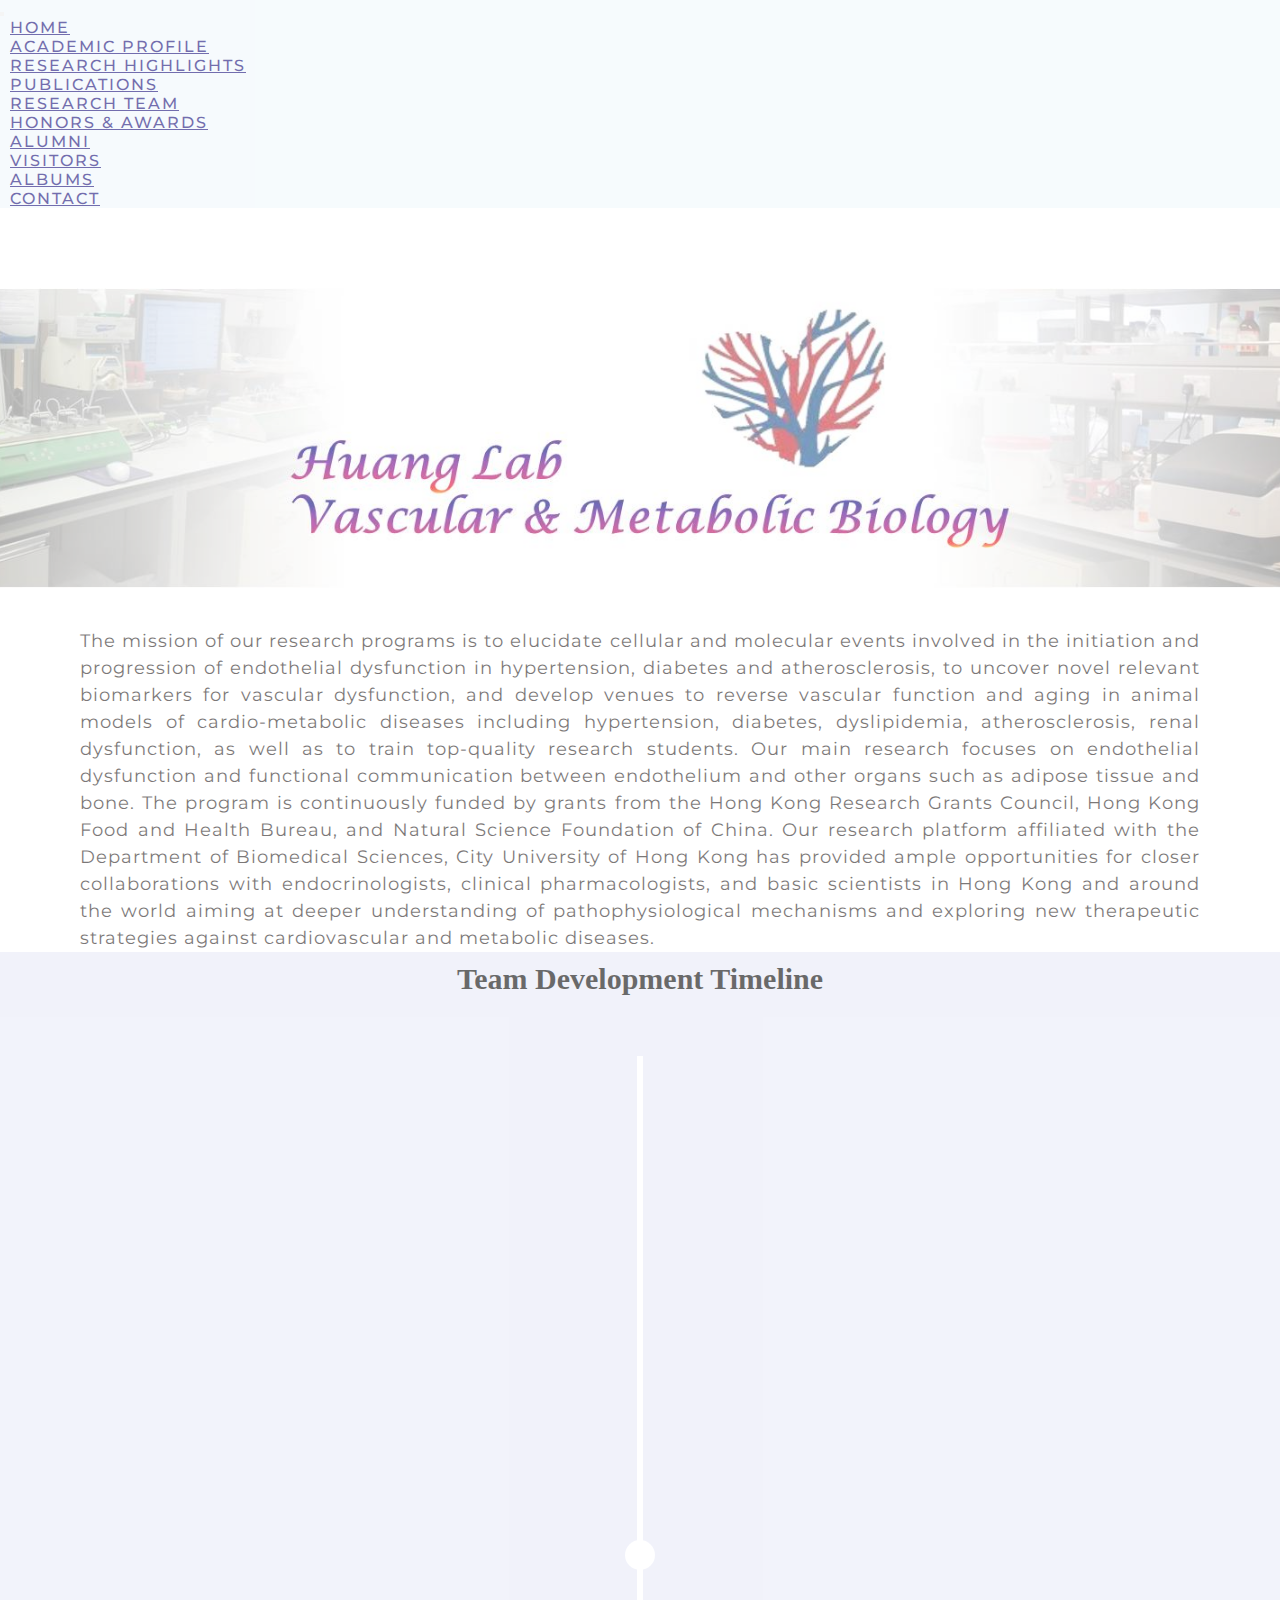
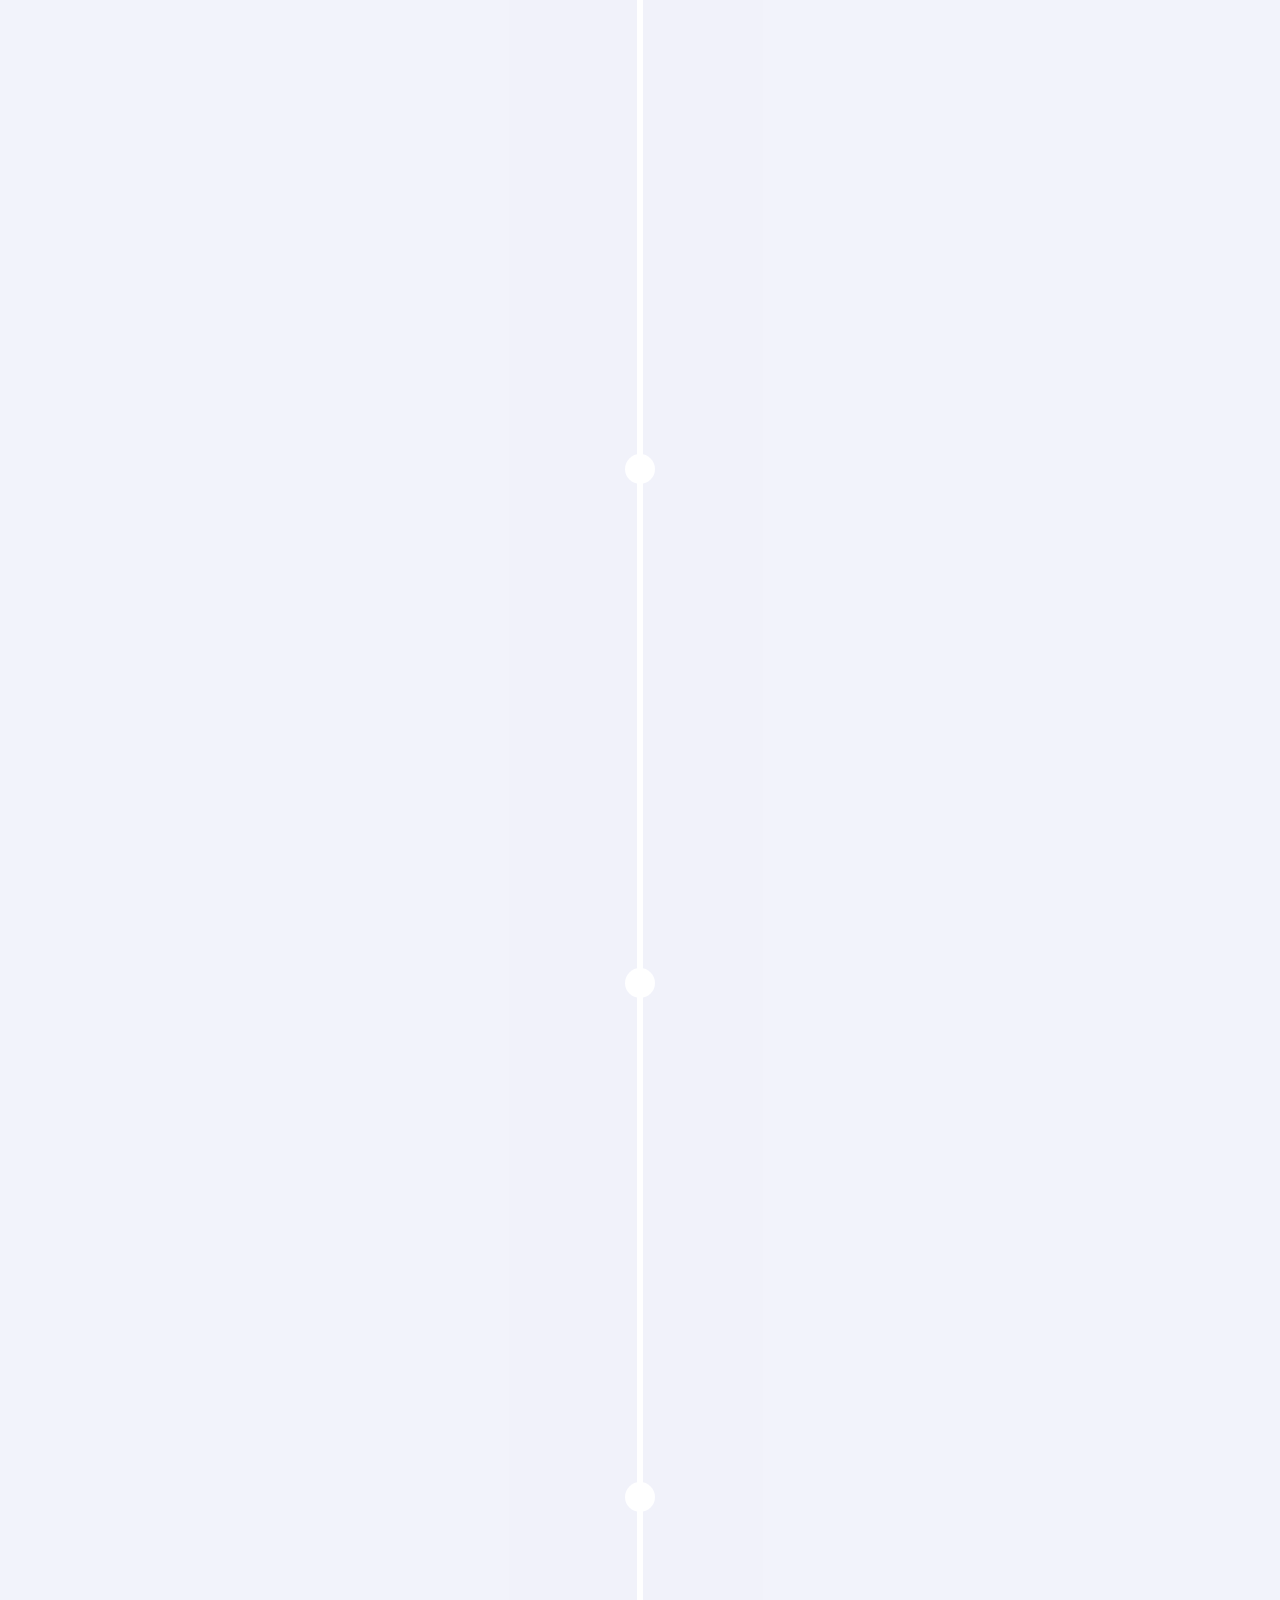
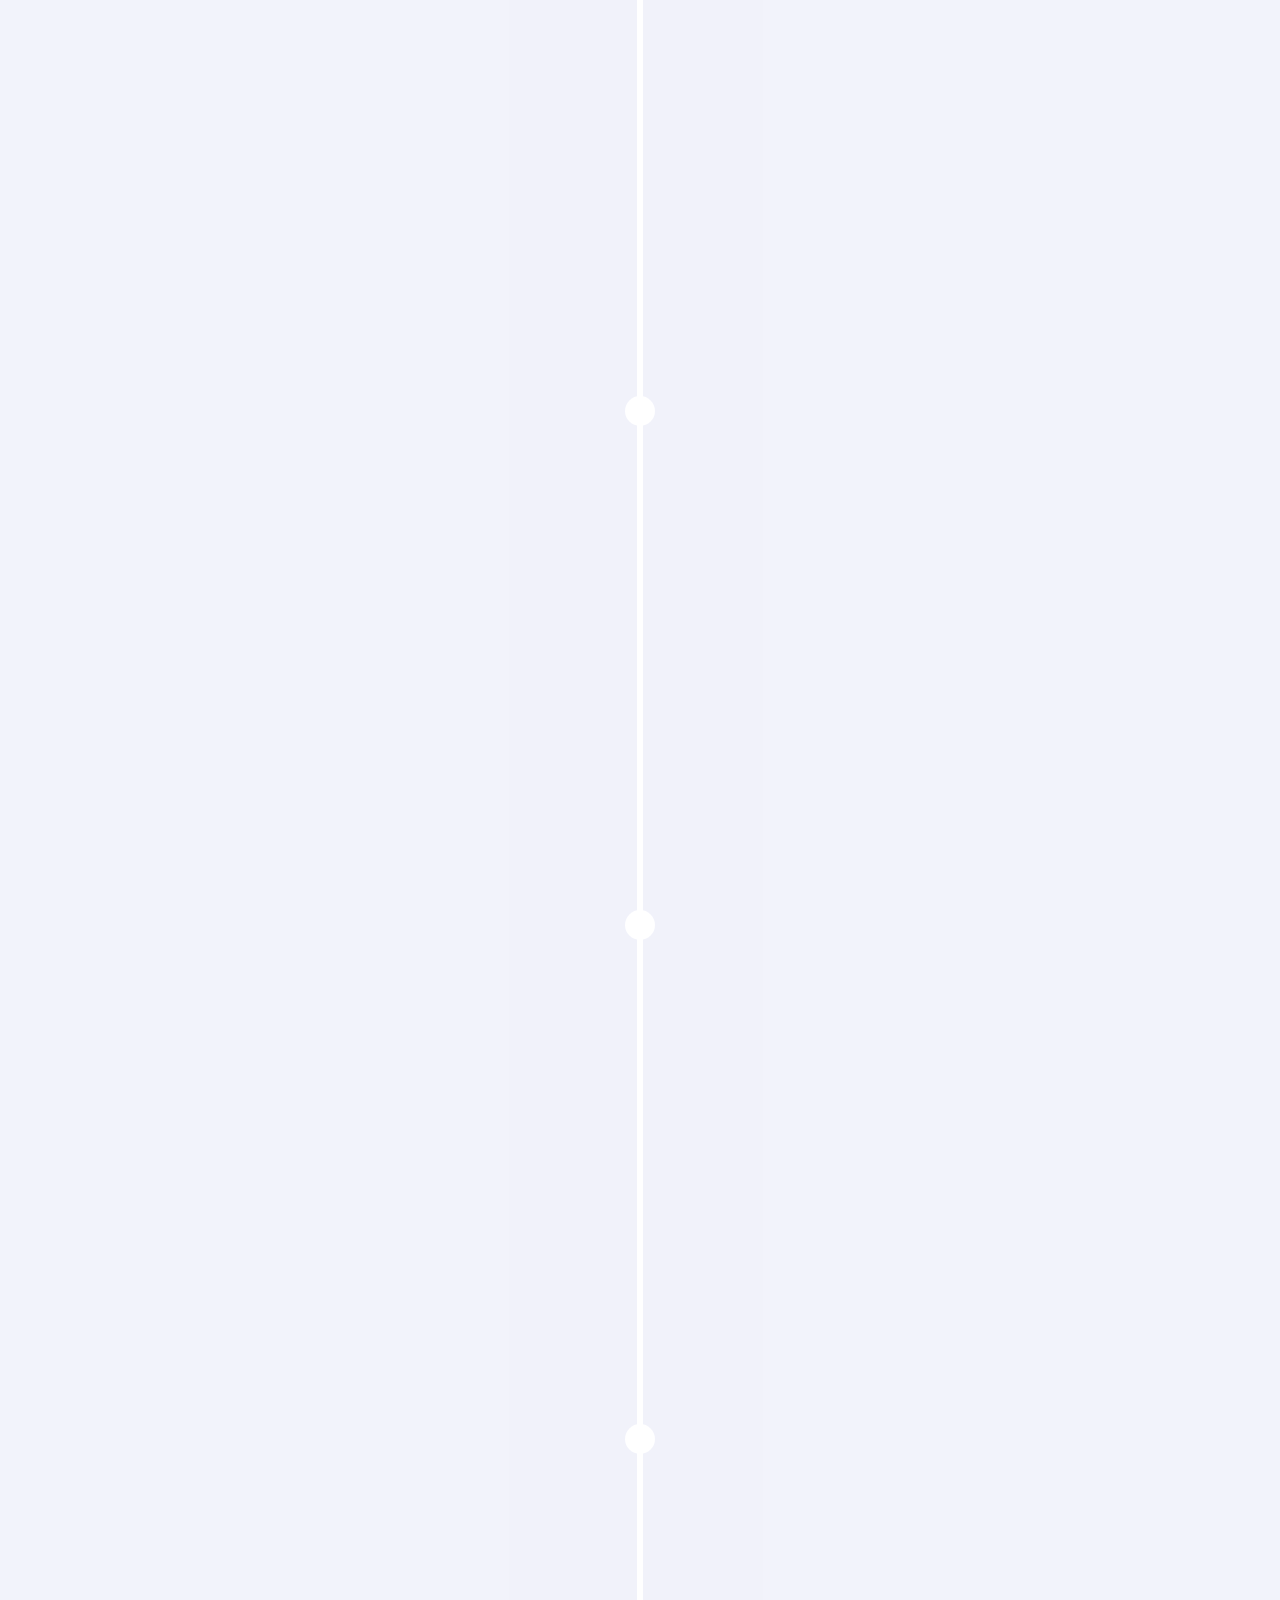
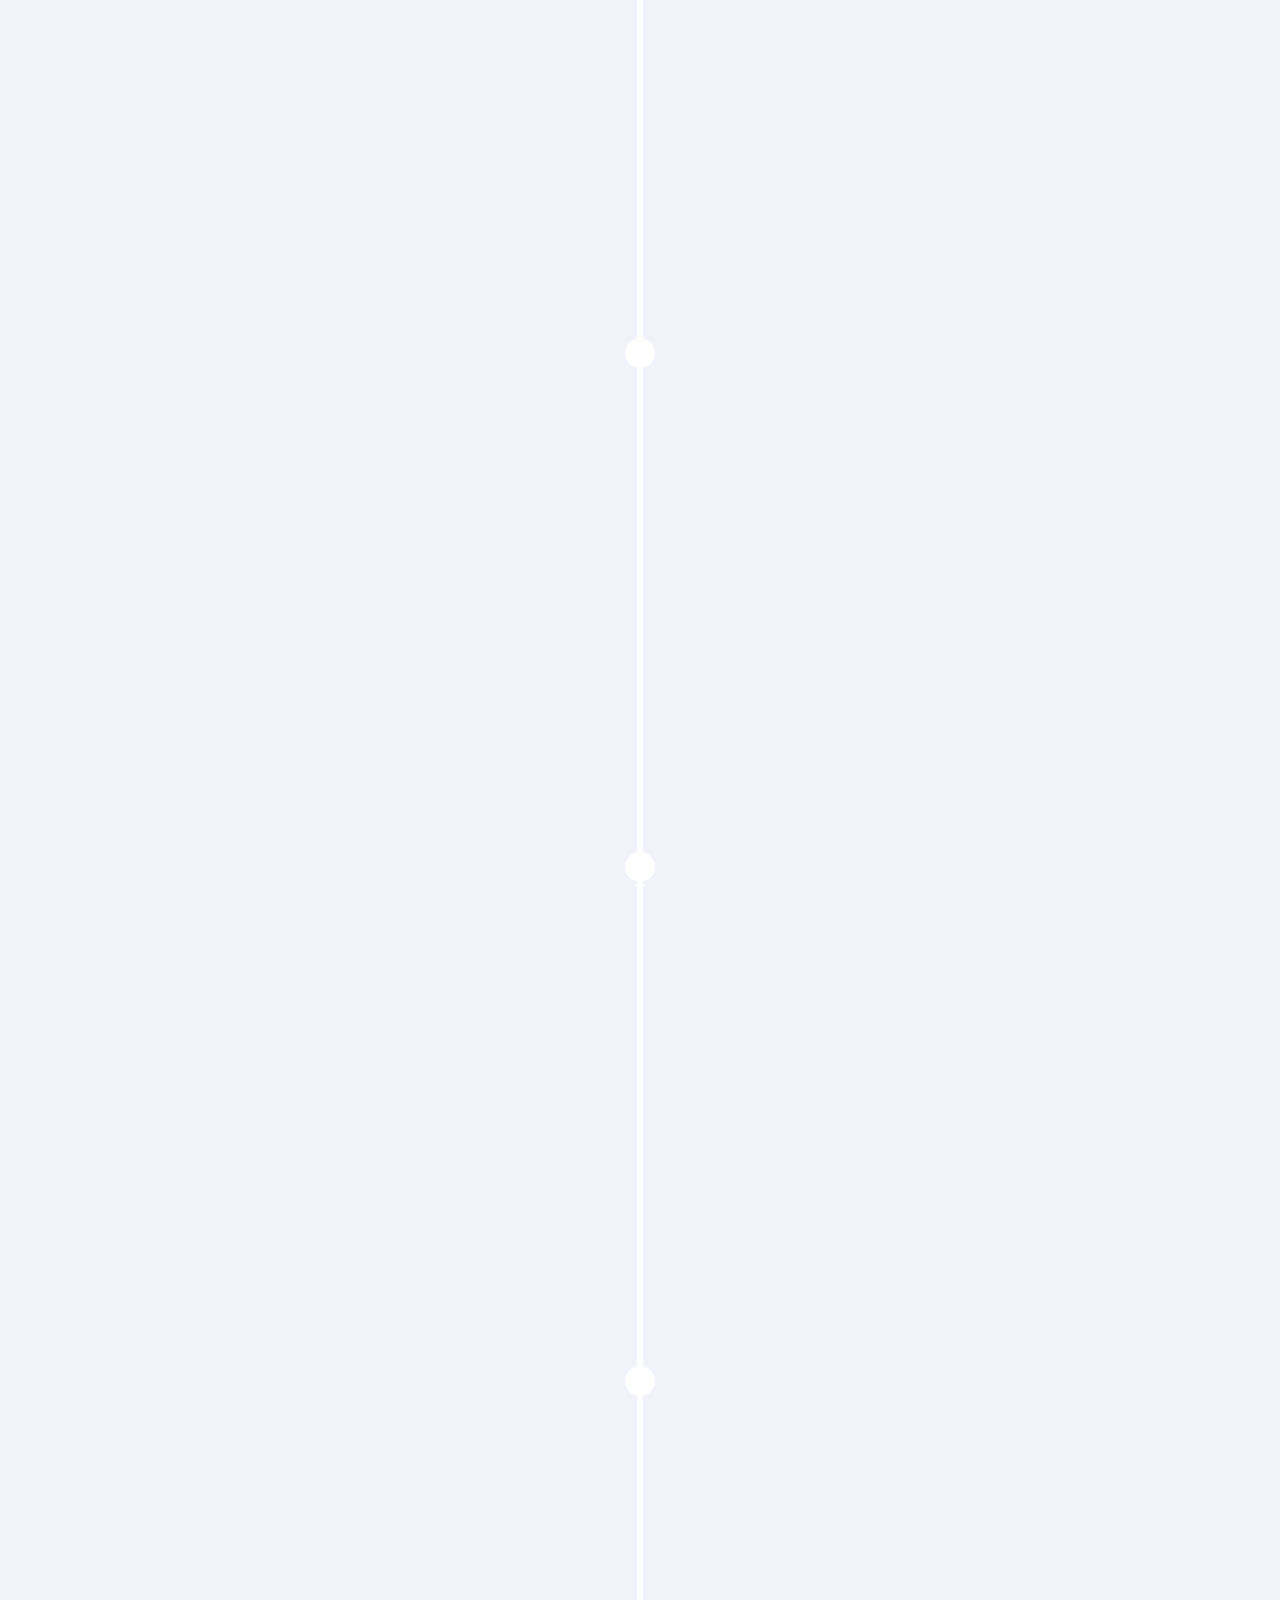
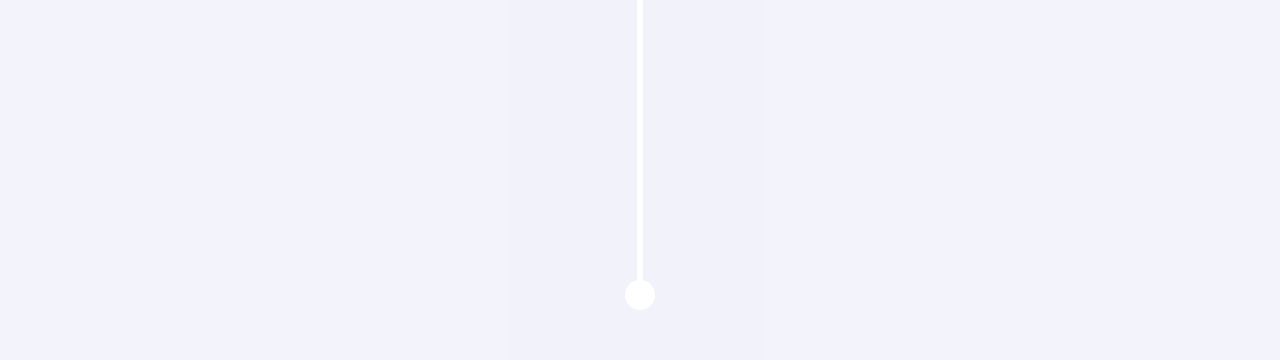
<file: index.html>
<!doctype html>
<html lang="en">
  <head>
    <meta charset="utf-8">
    <meta name="viewport" content="width=device-width, initial-scale=1">
   
   
    
    <script src="https://cdnjs.cloudflare.com/ajax/libs/gsap/3.11.5/gsap.min.js"></script>
    <title>Huang Lab</title>


    <link rel="preconnect" href="https://fonts.googleapis.com">
    <link rel="preconnect" href="https://fonts.gstatic.com" crossorigin>
    <link href="https://fonts.googleapis.com/css2?family=Nanum+Myeongjo&display=swap" rel="stylesheet"> 
    <link rel="preconnect" href="https://fonts.googleapis.com">
    <link rel="preconnect" href="https://fonts.gstatic.com" crossorigin>
    <link href="https://fonts.googleapis.com/css2?family=Montserrat&display=swap" rel="stylesheet">
    <link href="https://cdn.jsdelivr.net/npm/bootstrap@5.3.0-alpha3/dist/css/bootstrap.min.css" rel="stylesheet" integrity="sha384-KK94CHFLLe+nY2dmCWGMq91rCGa5gtU4mk92HdvYe+M/SXH301p5ILy+dN9+nJOZ" crossorigin="anonymous">
    <link href="https://fonts.googleapis.com/css2?family=Rubik&display=swap" rel="stylesheet">
    <link href="https://fonts.googleapis.com/css2?family=Cormorant+Garamond:wght@300&display=swap" rel="stylesheet">
    
    <link href="custom.css" rel="stylesheet">

  </head>
<body>
    <nav class="navbar navbar-light navbar-expand-lg fixed-top">
        <div class="container-fluid">
          
        


          <button class="navbar-toggler" type="button" data-bs-toggle="collapse" data-bs-target="#navbarNav" aria-controls="navbarNav" aria-expanded="false" aria-label="Toggle navigation">
            <span class="navbar-toggler-icon"></span>
          </button>
          <div class="collapse navbar-collapse" id="navbarNav">
            <ul class="navbar-nav mx-auto">
                <li class="nav-item">
                    <a class="nav-link" href="index.html">Home</a>
                </li>
                <li class="nav-item">
                    <a class="nav-link" href="academicprofile.html">Academic Profile</a>
                </li>
                <li class="nav-item">
                    <a class="nav-link" href="research-highlights.html">Research Highlights</a>
                </li>
                <li class="nav-item">
                    <a class="nav-link" href="publications.html">Publications</a>
                </li>
                <li class="nav-item">
                    <a class="nav-link" href="team.html">Research Team</a>
                </li>
                <li class="nav-item">
                    <a class="nav-link" href="honors-and-awards.html">Honors &amp; Awards</a>
                </li>
                <li class="nav-item">
                    <a class="nav-link" href="alumni.html">Alumni</a>
                </li>
                <li class="nav-item">
                    <a class="nav-link" href="visitors.html">Visitors</a>
                </li>
                <li class="nav-item">
                    <a class="nav-link" href="albums.html">Albums</a>
                </li>
                <li class="nav-item">
                    <a class="nav-link" href="contact.html">Contact</a>
                </li>
            </ul>
        </div>
        </div>
    </nav>

    <div id="fullpage">

      <section class="section section1" id="slide1">
        <div class="container">
          <div class="row">
      
          </div>
        </div>
      </section>

      <section class="section section2" id="slideintro">
        <div class="container-fluid">
          <div class="slideheight  row">
       
            <div class="content aa col-xl-12">
              <div class="paragraph1">
           
            <p>The mission of our research programs is to elucidate cellular and molecular events involved in the initiation and progression of endothelial dysfunction in hypertension, diabetes and atherosclerosis, to uncover novel relevant biomarkers for vascular dysfunction, and develop venues to reverse vascular function and aging in animal models of cardio-metabolic diseases including hypertension, diabetes, dyslipidemia, atherosclerosis, renal dysfunction, as well as to train top-quality research students. Our main research focuses on endothelial dysfunction and functional communication between endothelium and other organs such as adipose tissue and bone. The program is continuously funded by grants from the Hong Kong Research Grants Council, Hong Kong Food and Health Bureau, and Natural Science Foundation of China. Our research platform affiliated with the Department of Biomedical Sciences, City University of Hong Kong has provided ample opportunities for closer collaborations with endocrinologists, clinical pharmacologists, and basic scientists in Hong Kong and around the world aiming at deeper understanding of pathophysiological mechanisms and exploring new therapeutic strategies against cardiovascular and metabolic diseases.

            </p>
           </div>    
          </div>
          </div>
          </div>
      </section>

      <section class="intro">
        <div class="container">
          <h1>Team Development Timeline</h1>
        </div>
      </section>
          
      <section class="timeline">
        <div class="container-fluid">
        <ul>
        <li>
          <div>
            <time>2019</time> <img src="/index_picture/2019_1.jpg" alt="">
          </div>
        </li>
        <li>
          <div>
            <time>2018</time> <img src="/index_picture/2018-2.jpg" alt="">
          </div>
        </li>
        <li>
          <div>
            <time>2017</time> <img src="/index_picture/2017-1.jpg" alt="">
          </div>
        </li>
        <li>
          <div>
            <time>2016</time> <img src="index_picture/2016-1.jpg" alt="">
          </div>
        </li>
        <li>
            <div>
              <time>2015</time> <img src="index_picture/2015-1.jpg" alt="">
            </div>
          </li>
          <li>
            <div>
              <time>2013</time> <img src="index_picture/2013-1.jpg" alt="">
            </div>
          </li>
          <li>
            <div>
              <time>2012</time> <img src="index_picture/2012-1.jpg" alt="">
            </div>
          </li>
          <li>
            <div>
              <time>2011</time> <img src="index_picture/2011-1.jpg" alt="">
            </div>
          </li>
          <li>
            <div>
              <time>2010</time> <img src="index_picture/2010-1.jpg" alt="">
            </div>
          </li>
          <li>
            <div>
              <time>2008</time> <img src="index_picture/2008-1.jpg" alt="">
            </div>
          </li>
          <li>
            <div>
              <time>2007</time> <img src="index_picture/2007-1.jpg" alt="">
            </div>
          </li>
      </ul>
    
      </div>
      </section>
      
  


 
      
    </div>

   


    <script src="https://cdn.jsdelivr.net/npm/bootstrap@5.3.0-alpha3/dist/js/bootstrap.bundle.min.js" integrity="sha384-ENjdO4Dr2bkBIFxQpeoTz1HIcje39Wm4jDKdf19U8gI4ddQ3GYNS7NTKfAdVQSZe" crossorigin="anonymous"></script>
    <script src="/custom.js"></script>
  
</body>
</html>
</file>
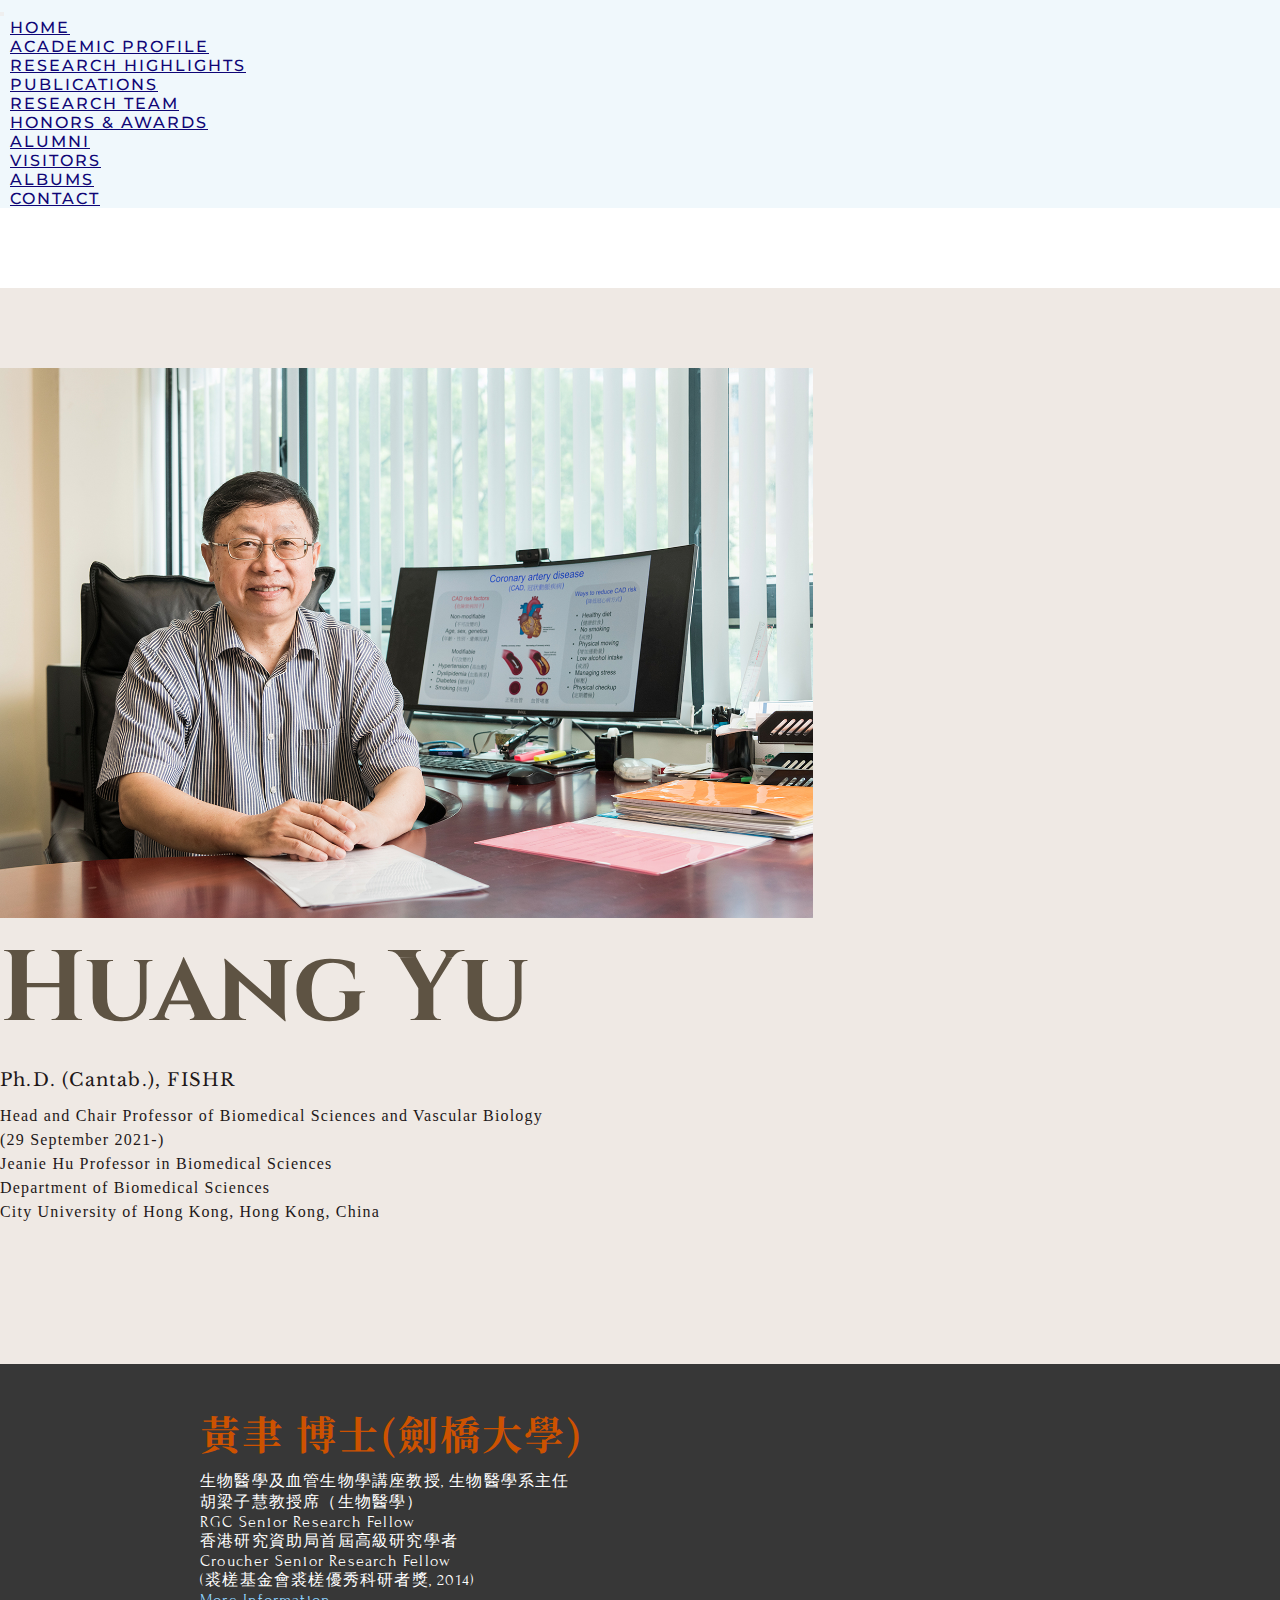
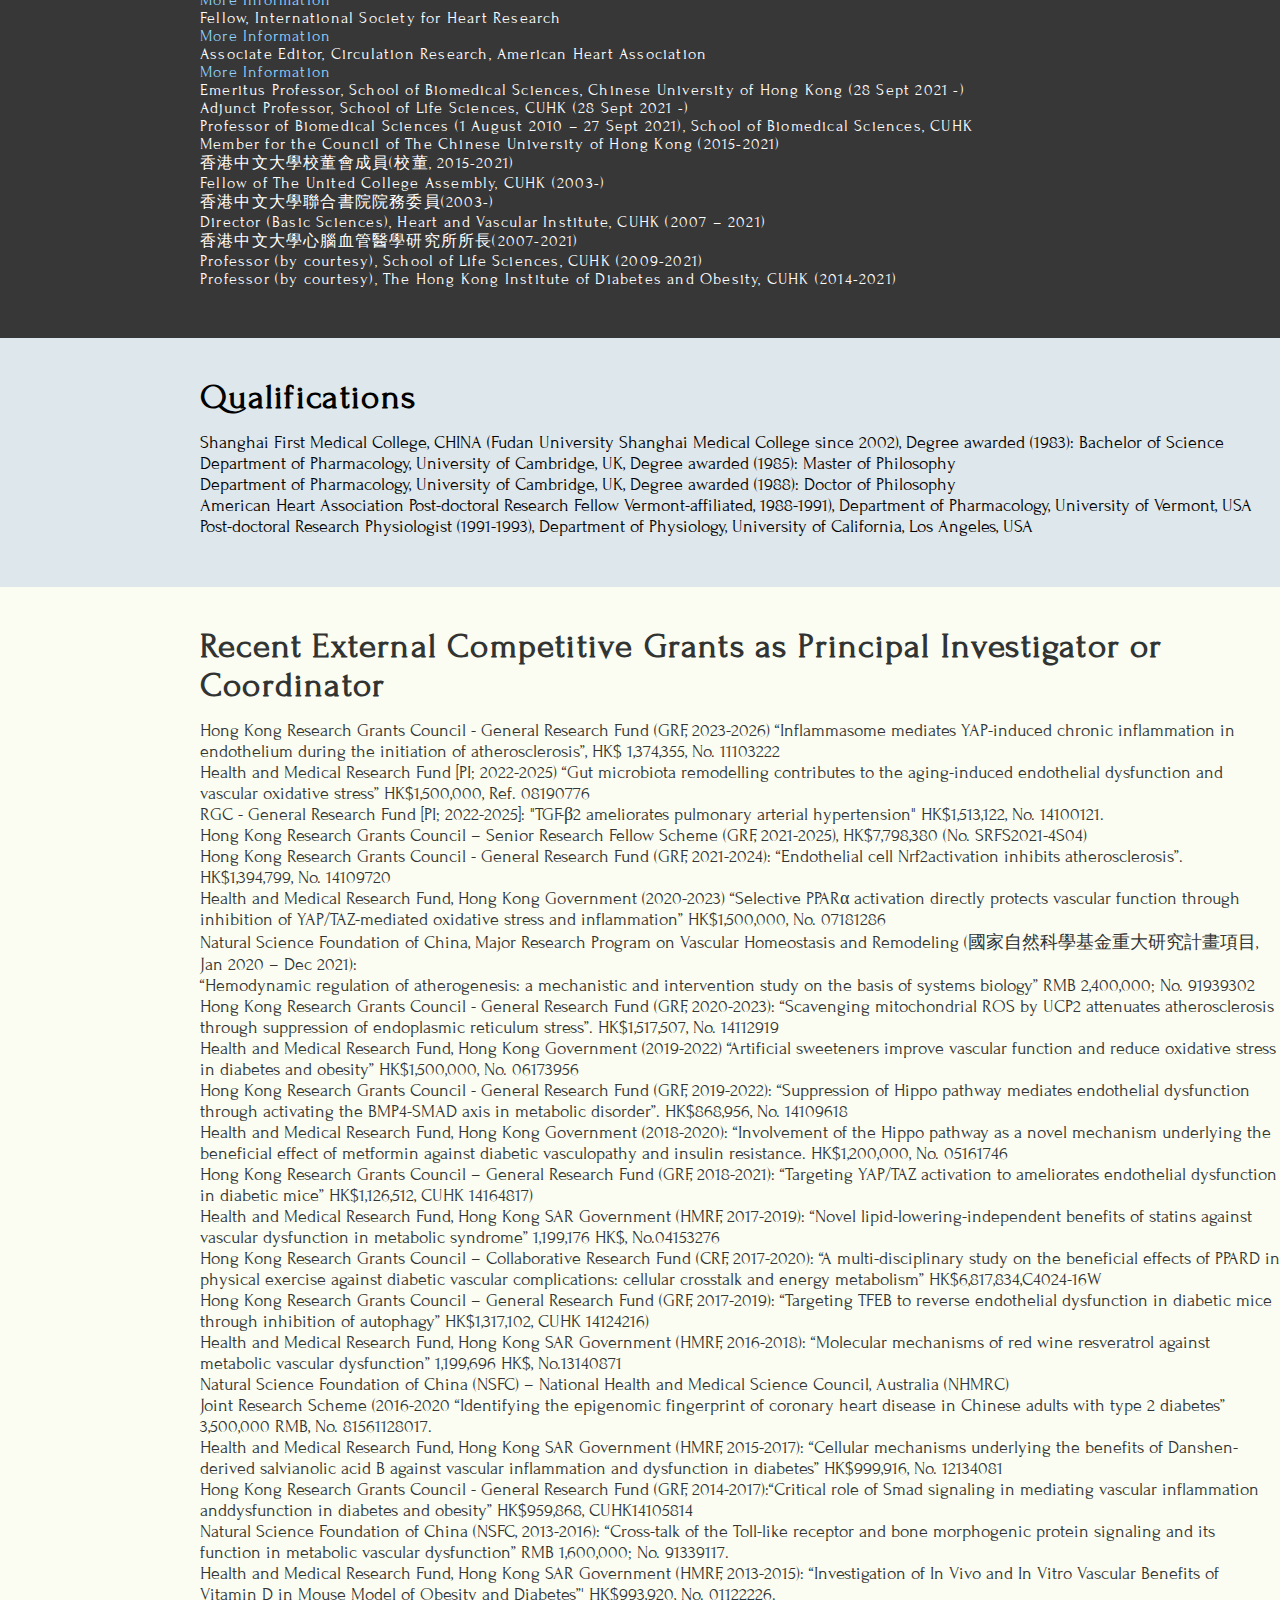
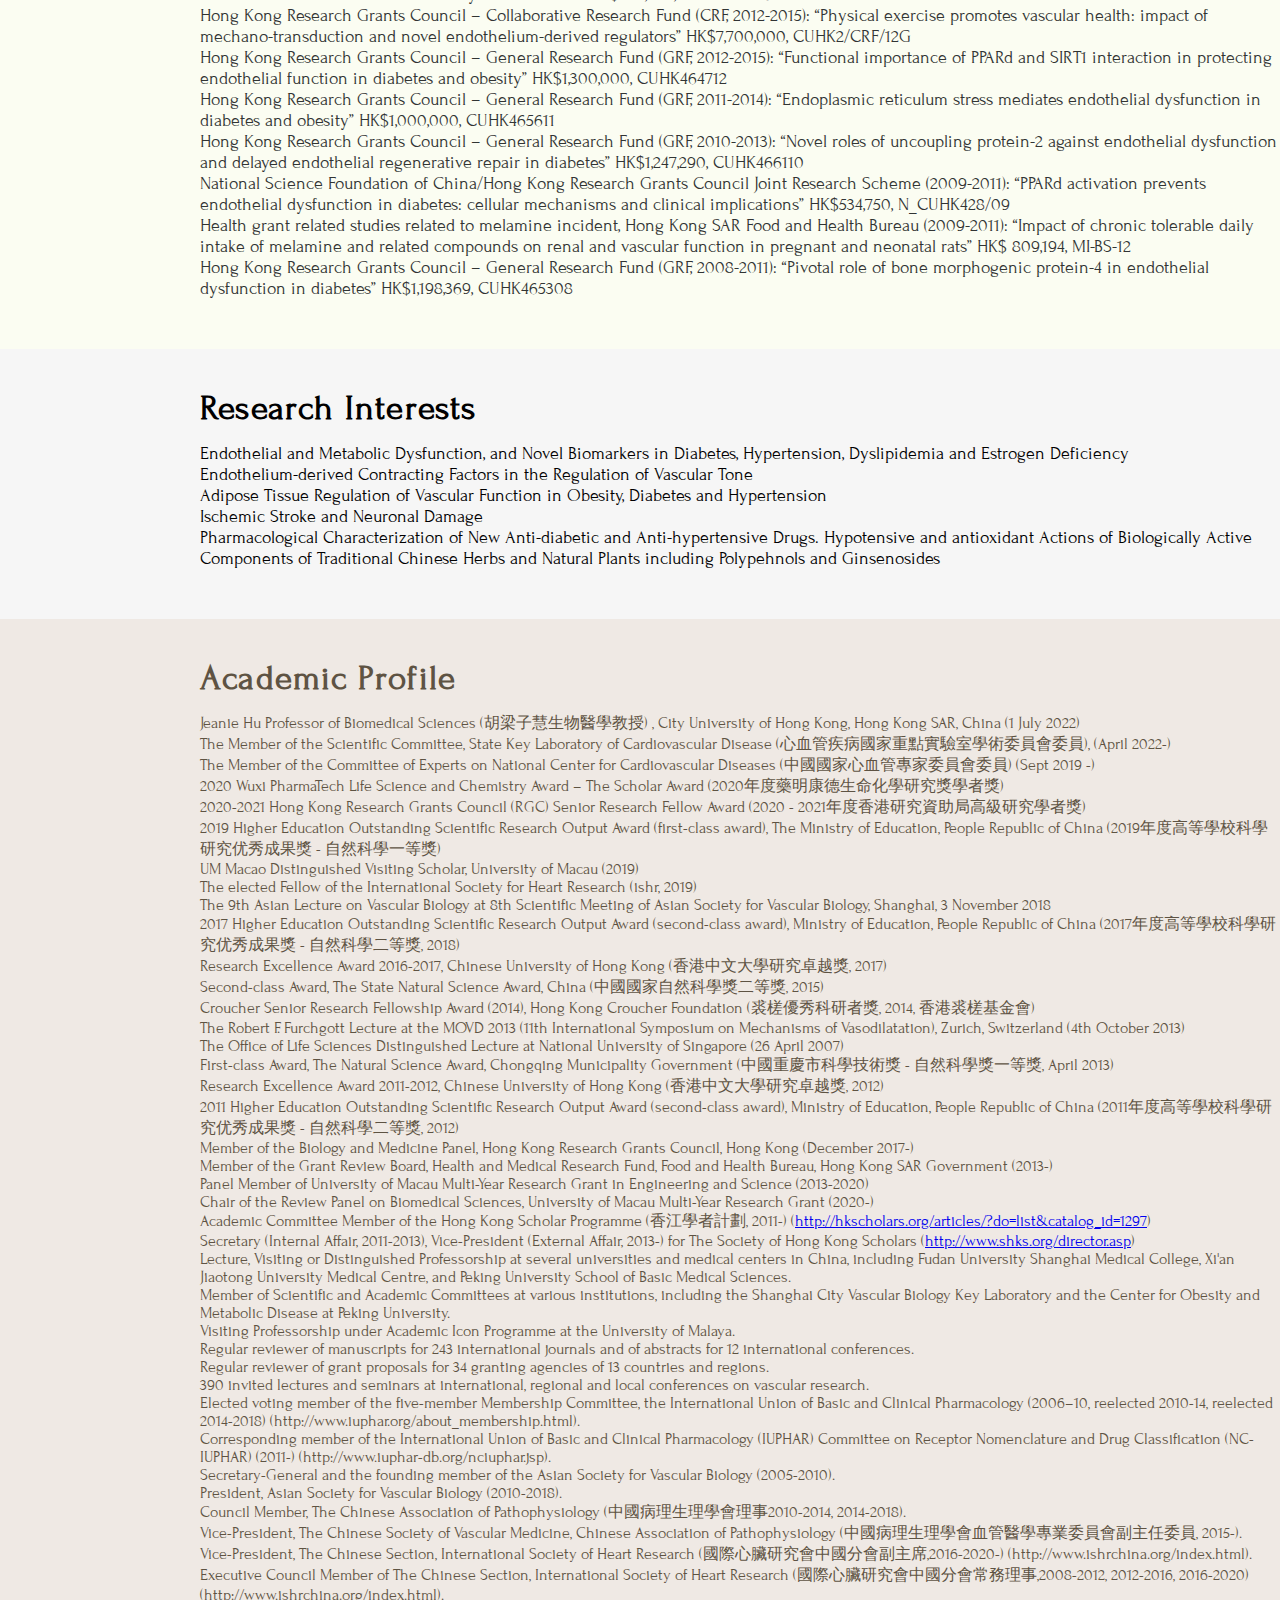
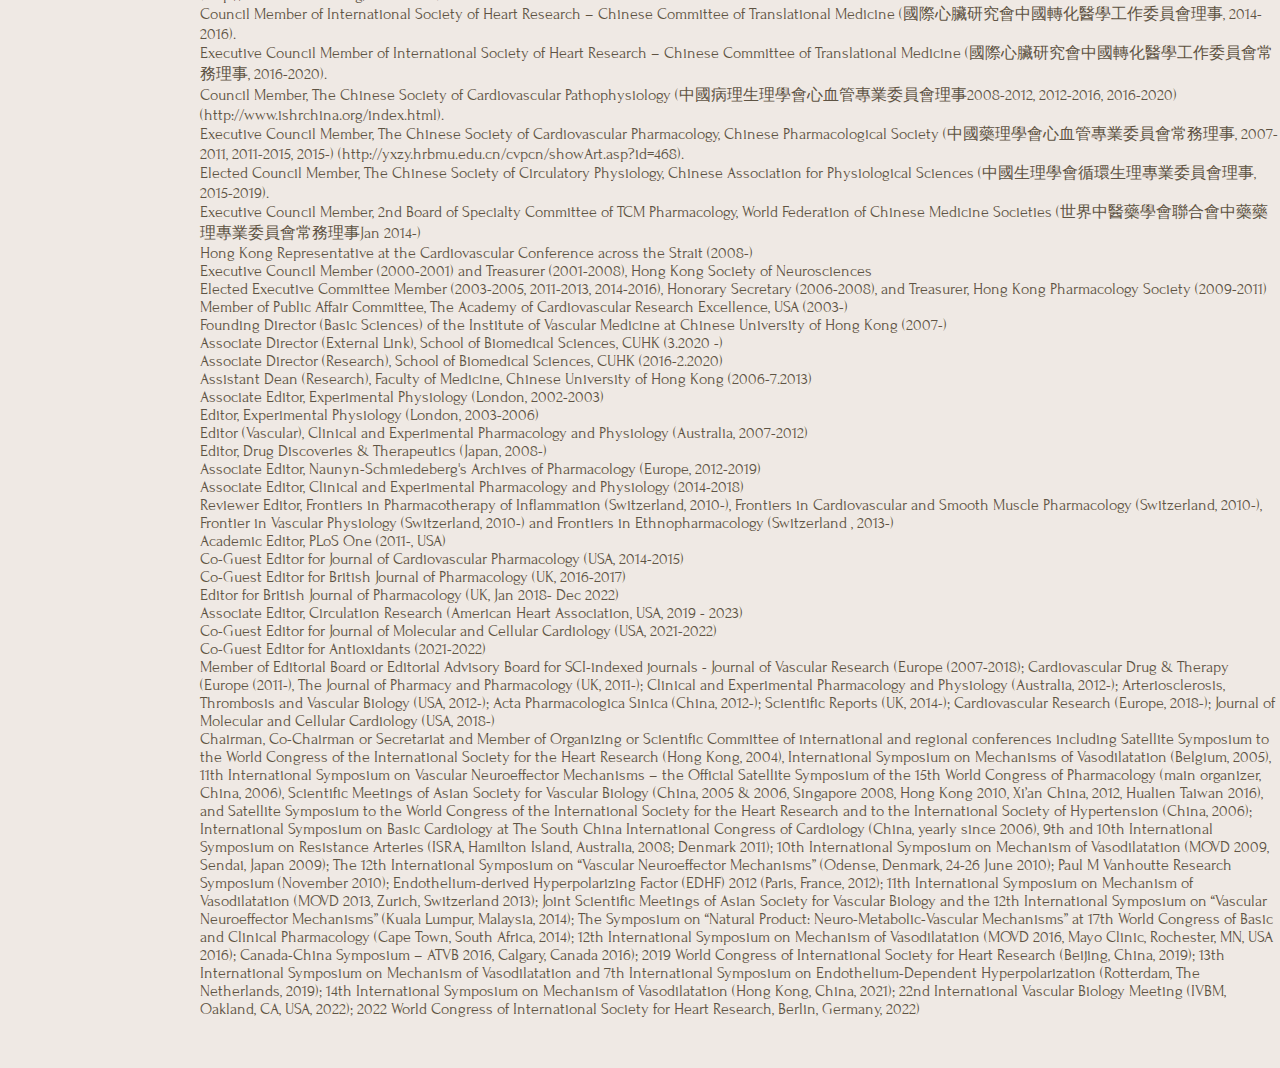
<file: academicprofile.html>
<!doctype html>
<html lang="en">
  <head>
    <meta charset="utf-8">
    <meta name="viewport" content="width=device-width, initial-scale=1">
   
   
    
    <script src="https://cdnjs.cloudflare.com/ajax/libs/gsap/3.11.5/gsap.min.js"></script>
    <title>Huang Lab</title>


    <link rel="preconnect" href="https://fonts.googleapis.com">
    <link rel="preconnect" href="https://fonts.gstatic.com" crossorigin>
    <link href="https://fonts.googleapis.com/css2?family=Nanum+Myeongjo&display=swap" rel="stylesheet"> 
    <link rel="preconnect" href="https://fonts.googleapis.com">
    <link rel="preconnect" href="https://fonts.gstatic.com" crossorigin>
    <link href="https://fonts.googleapis.com/css2?family=Montserrat&display=swap" rel="stylesheet">
    <link href="https://cdn.jsdelivr.net/npm/bootstrap@5.3.0-alpha3/dist/css/bootstrap.min.css" rel="stylesheet" integrity="sha384-KK94CHFLLe+nY2dmCWGMq91rCGa5gtU4mk92HdvYe+M/SXH301p5ILy+dN9+nJOZ" crossorigin="anonymous">
    <link href="https://fonts.googleapis.com/css2?family=Rubik&display=swap" rel="stylesheet">
    <link href="https://fonts.googleapis.com/css2?family=Cinzel&family=Rubik&display=swap" rel="stylesheet">
    <link href="https://fonts.googleapis.com/css2?family=Libre+Baskerville&display=swap" rel="stylesheet">
    <link href="https://fonts.googleapis.com/css2?family=Noto+Serif+TC:wght@200&display=swap" rel="stylesheet">

    <link href="https://fonts.googleapis.com/css2?family=Forum&display=swap" rel="stylesheet">
    <link href="https://fonts.googleapis.com/css2?family=Forum&family=Prata&display=swap" rel="stylesheet">


    <link href="custom.css" rel="stylesheet">

  </head>
<body>
    <nav class="navbar navbar-light navbar-expand-lg fixed-top">
        <div class="container-fluid">
          
        


          <button class="navbar-toggler" type="button" data-bs-toggle="collapse" data-bs-target="#navbarNav" aria-controls="navbarNav" aria-expanded="false" aria-label="Toggle navigation">
            <span class="navbar-toggler-icon"></span>
          </button>
          <div class="collapse navbar-collapse" id="navbarNav">
            <ul class="navbar-nav mx-auto">
                <li class="nav-item">
                    <a class="nav-link" href="index.html">Home</a>
                </li>
                <li class="nav-item">
                    <a class="nav-link" href="academicprofile.html">Academic Profile</a>
                </li>
                <li class="nav-item">
                    <a class="nav-link" href="research-highlights.html">Research Highlights</a>
                </li>
                <li class="nav-item">
                    <a class="nav-link" href="publications.html">Publications</a>
                </li>
                <li class="nav-item">
                    <a class="nav-link" href="team.html">Research Team</a>
                </li>
                <li class="nav-item">
                    <a class="nav-link" href="honors-and-awards.html">Honors &amp; Awards</a>
                </li>
                <li class="nav-item">
                    <a class="nav-link" href="alumni.html">Alumni</a>
                </li>
                <li class="nav-item">
                    <a class="nav-link" href="visitors.html">Visitors</a>
                </li>
                <li class="nav-item">
                    <a class="nav-link" href="albums.html">Albums</a>
                </li>
                <li class="nav-item">
                    <a class="nav-link" href="contact.html">Contact</a>
                </li>
            </ul>
        </div>
        </div>
    </nav>


    <section class="academic section" id="slide2">
      <div class="container-fluid">
        <div class="slideheight  row">
     <div class="d-flex col-xl-7">
        <img id="profile" src="academic_picture/Huangyu.jpg">
      </div>  
          <div class="intro1 content aa col-xl-5">
            <div>
          <h2 class="text-left">Huang Yu</h2>   
         <p id="title">Ph.D. (Cantab.), FISHR</p>
      <p id="post">Head and Chair Professor of Biomedical Sciences and Vascular Biology <br>(29 September 2021-)
        <br>  Jeanie Hu Professor in Biomedical Sciences
        <br>     Department of Biomedical Sciences
        <br>    City University of Hong Kong, Hong Kong, China</p>
      </div>
        </div>
        </div>
        </div>
    </section>

      <section class="information" id="">
        <div class="container-fluid">
          <div class="slideheight  row">
       <div class="d-flex col-xl-6">
        
        <div id="info1">
          <h1 id="name">黃聿 博士(劍橋大學)</h1>
            <p>生物醫學及血管生物學講座教授, 生物醫學系主任</p>
            <p>胡梁子慧教授席（生物醫學）</p>
          
            <p>RGC Senior Research Fellow</p>
            <p>香港研究資助局首屆高級研究學者</p>
          
            <p>Croucher Senior Research Fellow</p>
            <p>(裘槎基金會裘槎優秀科研者獎, 2014)</p>
            <p><a href="https://croucher.org.hk/senior-research-fellow-yu-huang">More Information</a></p>
          
            <p>Fellow, International Society for Heart Research</p>
            <p><a href="https://ishrworld.org/page/Fellows">More Information</a></p>
          
            <p>Associate Editor, Circulation Research, American Heart Association</p>
            <p><a href="https://www.ahajournals.org/res/editors">More Information</a></p>
         
</div>
        </div>  
      

        <div class="d-flex col-xl-6">
          <div id="info2">
            <p>Emeritus Professor, School of Biomedical Sciences, Chinese University of Hong Kong (28 Sept 2021 -)</p>
            <p>Adjunct Professor, School of Life Sciences, CUHK (28 Sept 2021 -)</p>
            <p>Professor of Biomedical Sciences (1 August 2010 – 27 Sept 2021), School of Biomedical Sciences, CUHK</p>
            <p>Member for the Council of The Chinese University of Hong Kong (2015-2021)<br>  香港中文大學校董會成員(校董, 2015-2021)</p>
            <p>Fellow of The United College Assembly, CUHK (2003-) <br> 香港中文大學聯合書院院務委員(2003-)</p>
            <p>Director (Basic Sciences), Heart and Vascular Institute, CUHK (2007 – 2021)<br>  香港中文大學心腦血管醫學研究所所長(2007-2021)</p>
            <p>Professor (by courtesy), School of Life Sciences, CUHK (2009-2021)</p>
            <p>Professor (by courtesy), The Hong Kong Institute of Diabetes and Obesity, CUHK (2014-2021)</p>
        </div>
          </div> 
          </div>
          </div>
      </section>

              
      <section class="qualifications">
        <div class="container-fluid">
          <div class="slideheight  row">
        <div class="d-flex col-xl-12">
        <div id="info4">
               <h2>Qualifications</h2>
         <p>Shanghai First Medical College, CHINA (Fudan University Shanghai Medical College since 2002), Degree awarded (1983): Bachelor of Science</p>
 <p>Department of Pharmacology, University of Cambridge, UK, Degree awarded (1985): Master of Philosophy</p>
 <p>Department of Pharmacology, University of Cambridge, UK, Degree awarded (1988): Doctor of Philosophy</p>
 <p>American Heart Association Post-doctoral Research Fellow Vermont-affiliated, 1988-1991), Department of Pharmacology, University of Vermont, USA</p>
 <p>Post-doctoral Research Physiologist (1991-1993), Department of Physiology, University of California, Los Angeles, USA</p>
</div>
</div> </div>
</div> 
 
 </section>   

     
<div class="grants">
  <div class="container-fluid">
    <div class="slideheight  row">
  <div class="d-flex col-xl-12">
  <div id="info5">

  <h2>Recent External Competitive Grants as Principal Investigator or Coordinator</h2>
<p>Hong Kong Research Grants Council - General Research Fund (GRF, 2023-2026) “Inflammasome mediates YAP-induced chronic inflammation in endothelium during the initiation of atherosclerosis”, HK$ 1,374,355, No. 11103222</p> <p>Health and Medical Research Fund [PI; 2022-2025) “Gut microbiota remodelling contributes to the aging-induced endothelial dysfunction and vascular oxidative stress” HK$1,500,000, Ref. 08190776</p> <p>RGC - General Research Fund [PI; 2022-2025]: "TGF-β2 ameliorates pulmonary arterial hypertension" HK$1,513,122, No. 14100121.</p> <p>Hong Kong Research Grants Council – Senior Research Fellow Scheme (GRF, 2021-2025), HK$7,798,380 (No. SRFS2021-4S04)</p> <p>Hong Kong Research Grants Council - General Research Fund (GRF, 2021-2024): “Endothelial cell Nrf2activation inhibits atherosclerosis”. HK$1,394,799, No. 14109720</p> <p>Health and Medical Research Fund, Hong Kong Government (2020-2023) “Selective PPARα activation directly protects vascular function through inhibition of YAP/TAZ-mediated oxidative stress and inflammation” HK$1,500,000, No. 07181286 </p> <p>Natural Science Foundation of China, Major Research Program on Vascular Homeostasis and Remodeling (國家自然科學基金重大研究計畫項目, Jan 2020 – Dec 2021): <br>“Hemodynamic regulation of atherogenesis: a mechanistic and intervention study on the basis of systems biology” RMB 2,400,000; No. 91939302</p> <p>Hong Kong Research Grants Council - General Research Fund (GRF, 2020-2023): “Scavenging mitochondrial ROS by UCP2 attenuates atherosclerosis through suppression of endoplasmic reticulum stress”. HK$1,517,507, No. 14112919</p> <p>Health and Medical Research Fund, Hong Kong Government (2019-2022) “Artificial sweeteners improve vascular function and reduce oxidative stress in diabetes and obesity” HK$1,500,000, No. 06173956</p> <p>Hong Kong Research Grants Council - General Research Fund (GRF, 2019-2022): “Suppression of Hippo pathway mediates endothelial dysfunction through activating the BMP4-SMAD axis in metabolic disorder”. HK$868,956, No. 14109618</p> <p>Health and Medical Research Fund, Hong Kong Government (2018-2020): “Involvement of the Hippo pathway as a novel mechanism underlying the beneficial effect of metformin against diabetic vasculopathy and insulin resistance. HK$1,200,000, No. 05161746</p> <p>Hong Kong Research Grants Council – General Research Fund (GRF, 2018-2021): “Targeting YAP/TAZ activation to ameliorates endothelial dysfunction in diabetic mice” HK$1,126,512, CUHK 14164817)</p> <p>Health and Medical Research Fund, Hong Kong SAR Government (HMRF, 2017-2019): “Novel lipid-lowering-independent benefits of statins against vascular dysfunction in metabolic syndrome” 1,199,176 HK$, No.04153276</p> <p>Hong Kong Research Grants Council – Collaborative Research Fund (CRF, 2017-2020): “A multi-disciplinary study on the beneficial effects of PPARD in physical exercise against diabetic vascular complications: cellular crosstalk and energy metabolism” HK$6,817,834,C4024-16W</p>

  <p>Hong Kong Research Grants Council – General Research Fund (GRF, 2017-2019): “Targeting TFEB to reverse endothelial dysfunction in diabetic mice through inhibition of autophagy” HK$1,317,102, CUHK 14124216)</p> <p>Health and Medical Research Fund, Hong Kong SAR Government (HMRF, 2016-2018): “Molecular mechanisms of red wine resveratrol against metabolic vascular dysfunction” 1,199,696 HK$, No.13140871</p> <p>Natural Science Foundation of China (NSFC) – National Health and Medical Science Council, Australia (NHMRC)<br> Joint Research Scheme (2016-2020 “Identifying the epigenomic fingerprint of coronary heart disease in Chinese adults with type 2 diabetes” 3,500,000 RMB, No. 81561128017.</p> <p>Health and Medical Research Fund, Hong Kong SAR Government (HMRF, 2015-2017): “Cellular mechanisms underlying the benefits of Danshen-derived salvianolic acid B against vascular inflammation and dysfunction in diabetes” HK$999,916, No. 12134081</p> <p>Hong Kong Research Grants Council - General Research Fund (GRF, 2014-2017):“Critical role of Smad signaling in mediating vascular inflammation anddysfunction in diabetes and obesity” HK$959,868, CUHK14105814</p> <p>Natural Science Foundation of China (NSFC, 2013-2016): “Cross-talk of the Toll-like receptor and bone morphogenic protein signaling and its function in metabolic vascular dysfunction” RMB 1,600,000; No. 91339117.</p> <p>Health and Medical Research Fund, Hong Kong SAR Government (HMRF, 2013-2015): “Investigation of In Vivo and In Vitro Vascular Benefits of Vitamin D in Mouse Model of Obesity and Diabetes”' HK$993,920, No. 01122226.</p> <p>Hong Kong Research Grants Council – Collaborative Research Fund (CRF, 2012-2015): “Physical exercise promotes vascular health: impact of mechano-transduction and novel endothelium-derived regulators” HK$7,700,000, CUHK2/CRF/12G</p> <p>Hong Kong Research Grants Council – General Research Fund (GRF, 2012-2015): “Functional importance of PPARd and SIRT1 interaction in protecting endothelial function in diabetes and obesity” HK$1,300,000, CUHK464712</p>

<p>Hong Kong Research Grants Council – General Research Fund (GRF, 2011-2014): “Endoplasmic reticulum stress mediates endothelial dysfunction in diabetes and obesity” HK$1,000,000, CUHK465611</p> <p>Hong Kong Research Grants Council – General Research Fund (GRF, 2010-2013): “Novel roles of uncoupling protein-2 against endothelial dysfunction and delayed endothelial regenerative repair in diabetes” HK$1,247,290, CUHK466110</p> <p>National Science Foundation of China/Hong Kong Research Grants Council Joint Research Scheme (2009-2011): “PPARd activation prevents endothelial dysfunction in diabetes: cellular mechanisms and clinical implications” HK$534,750, N_CUHK428/09</p> <p>Health grant related studies related to melamine incident, Hong Kong SAR Food and Health Bureau (2009-2011): “Impact of chronic tolerable daily intake of melamine and related compounds on renal and vascular function in pregnant and neonatal rats” HK$ 809,194, MI-BS-12</p> <p>Hong Kong Research Grants Council – General Research Fund (GRF, 2008-2011): “Pivotal role of bone morphogenic protein-4 in endothelial dysfunction in diabetes” HK$1,198,369, CUHK465308</p>
</div>  
</div> 
</div>
</div></div>


<div class="interests">
  <div class="container-fluid">
    
    <div id="info6">

    <h2>Research Interests</h2>
    <p>Endothelial and Metabolic Dysfunction, and Novel Biomarkers in Diabetes, Hypertension, Dyslipidemia and Estrogen Deficiency</p> <p>Endothelium-derived Contracting Factors in the Regulation of Vascular Tone</p> <p>Adipose Tissue Regulation of Vascular Function in Obesity, Diabetes and Hypertension</p> <p>Ischemic Stroke and Neuronal Damage</p> <p>Pharmacological Characterization of New Anti-diabetic and Anti-hypertensive Drugs. Hypotensive and antioxidant Actions of Biologically Active Components of Traditional Chinese Herbs and Natural Plants including Polypehnols and Ginsenosides</p>
  </div>   

</div> 
</div>


<div class="aprofile">
<div class="container-fluid">
  <div id="info7">
    <h2>Academic Profile</h2>
   
      <p>Jeanie Hu Professor of Biomedical Sciences (胡梁子慧生物醫學教授) , City University of Hong Kong, Hong Kong SAR, China (1 July 2022)</p>
      
      <p>The Member of the Scientific Committee, State Key Laboratory of Cardiovascular Disease (心血管疾病國家重點實驗室學術委員會委員), (April 2022-)</p>
      
      <p>The Member of the Committee of Experts on National Center for Cardiovascular Diseases (中國國家心血管專家委員會委員) (Sept 2019 -) </p>
      
      <p>2020 Wuxi PharmaTech Life Science and Chemistry Award – The Scholar Award (2020年度藥明康德生命化學研究獎學者獎)</p>
      
      <p>2020-2021 Hong Kong Research Grants Council (RGC) Senior Research Fellow Award (2020 - 2021年度香港研究資助局高級研究學者獎)</p>
      
      <p>2019 Higher Education Outstanding Scientific Research Output Award (first-class award), The Ministry of Education, People Republic of China (2019年度高等學校科學研究优秀成果獎 - 自然科學一等獎)</p>
      
      <p>UM Macao Distinguished Visiting Scholar, University of Macau (2019)</p>
      
      <p>The elected Fellow of the International Society for Heart Research (ishr, 2019)</p>
      
      <p>The 9th Asian Lecture on Vascular Biology at 8th Scientific Meeting of Asian Society for Vascular Biology, Shanghai, 3 November 2018</p>
      
      <p>2017 Higher Education Outstanding Scientific Research Output Award (second-class award), Ministry of Education, People Republic of China (2017年度高等學校科學研究优秀成果獎 - 自然科學二等獎, 2018)</p>
      
      <p>Research Excellence Award 2016-2017, Chinese University of Hong Kong (香港中文大學研究卓越獎, 2017)</p>
      
      <p>Second-class Award, The State Natural Science Award, China (中國國家自然科學獎二等獎, 2015)</p>
      
      <p>Croucher Senior Research Fellowship Award (2014), Hong Kong Croucher Foundation (裘槎優秀科研者獎, 2014, 香港裘槎基金會)</p>
      
      <p>The Robert F. Furchgott Lecture at the MOVD 2013 (11th International Symposium on Mechanisms of Vasodilatation), Zurich, Switzerland (4th October 2013)</p>
      
      <p>The Office of Life Sciences Distinguished Lecture at National University of Singapore (26 April 2007)</p>
      
      <p>First-class Award, The Natural Science Award, Chongqing Municipality Government (中國重慶市科學技術獎 - 自然科學獎一等獎, April 2013)</p>
      
      <p>Research Excellence Award 2011-2012, Chinese University of Hong Kong (香港中文大學研究卓越獎, 2012)</p>
      
      <p>2011 Higher Education Outstanding Scientific Research Output Award (second-class award), Ministry of Education, People Republic of China (2011年度高等學校科學研究优秀成果獎 - 自然科學二等獎, 2012)</p>
      
      <p>Member of the Biology and Medicine Panel, Hong Kong Research Grants Council, Hong Kong (December 2017-)</p>
      
      <p>Member of the Grant Review Board, Health and Medical Research Fund, Food and Health Bureau, Hong Kong SAR Government (2013-)</p>
      
      <p>Panel Member of University of Macau Multi-Year Research Grant in Engineering and Science (2013-2020)</p>
      
      <p>Chair of the Review Panel on Biomedical Sciences, University of Macau Multi-Year Research Grant (2020-)</p>
      
      <p>Academic Committee Member of the Hong Kong Scholar Programme (香江學者計劃, 2011-) (<a href="http://hkscholars.org/articles/?do=list&amp;catalog_id=1297">http://hkscholars.org/articles/?do=list&amp;catalog_id=1297</a>)</p>
      
      <p>Secretary (Internal Affair, 2011-2013), Vice-President (External Affair, 2013-) for The Society of Hong Kong Scholars (<a href="http://www.shks.org/director.asp">http://www.shks.org/director.asp</a>)</p>
  
     

      <p>Lecture, Visiting or Distinguished Professorship at several universities and medical centers in China, including Fudan University Shanghai Medical College, Xi'an Jiaotong University Medical Centre, and Peking University School of Basic Medical Sciences.</p>
      
      <p>Member of Scientific and Academic Committees at various institutions, including the Shanghai City Vascular Biology Key Laboratory and the Center for Obesity and Metabolic Disease at Peking University.</p>
      
      <p>Visiting Professorship under Academic Icon Programme at the University of Malaya.</p>
      
      <p>Regular reviewer of manuscripts for 243 international journals and of abstracts for 12 international conferences.</p>
      
      <p>Regular reviewer of grant proposals for 34 granting agencies of 13 countries and regions.</p>
      
      <p>390 invited lectures and seminars at international, regional and local conferences on vascular research.</p>
      
      <p>Elected voting member of the five-member Membership Committee, the International Union of Basic and Clinical Pharmacology (2006–10, reelected 2010-14, reelected 2014-2018) (http://www.iuphar.org/about_membership.html).</p>
      
      <p>Corresponding member of the International Union of Basic and Clinical Pharmacology (IUPHAR) Committee on Receptor Nomenclature and Drug Classification (NC-IUPHAR) (2011-) (http://www.iuphar-db.org/nciuphar.jsp).</p>
      
      <p>Secretary-General and the founding member of the Asian Society for Vascular Biology (2005-2010).</p>
      
      <p>President, Asian Society for Vascular Biology (2010-2018).</p>
      
      <p>Council Member, The Chinese Association of Pathophysiology (中國病理生理學會理事2010-2014, 2014-2018).</p>
      
      <p>Vice-President, The Chinese Society of Vascular Medicine, Chinese Association of Pathophysiology (中國病理生理學會血管醫學專業委員會副主任委員, 2015-).</p>
      
      <p>Vice-President, The Chinese Section, International Society of Heart Research (國際心臟研究會中國分會副主席,2016-2020-) (http://www.ishrchina.org/index.html).</p>
      
      <p>Executive Council Member of The Chinese Section, International Society of Heart Research (國際心臟研究會中國分會常務理事,2008-2012, 2012-2016, 2016-2020) (http://www.ishrchina.org/index.html).</p>
      
      <p>Council Member of International Society of Heart Research – Chinese Committee of Translational Medicine (國際心臟研究會中國轉化醫學工作委員會理事, 2014-2016).</p>
      
      <p>Executive Council Member of International Society of Heart Research – Chinese Committee of Translational Medicine (國際心臟研究會中國轉化醫學工作委員會常務理事, 2016-2020).</p>
      
      <p>Council Member, The Chinese Society of Cardiovascular Pathophysiology (中國病理生理學會心血管專業委員會理事2008-2012, 2012-2016, 2016-2020) (http://www.ishrchina.org/index.html).</p>
      
      <p>Executive Council Member, The Chinese Society of Cardiovascular Pharmacology, Chinese Pharmacological Society (中國藥理學會心血管專業委員會常務理事, 2007-2011, 2011-2015, 2015-) (http://yxzy.hrbmu.edu.cn/cvpcn/showArt.asp?id=468).</p>
      
      <p>Elected Council Member, The Chinese Society of Circulatory Physiology, Chinese Association for Physiological Sciences (中國生理學會循環生理專業委員會理事, 2015-2019).</p>
      
        <p>Executive Council Member, 2nd Board of Specialty Committee of TCM Pharmacology, World Federation of Chinese Medicine Societies (世界中醫藥學會聯合會中藥藥理專業委員會常務理事Jan 2014-)</p>
        
        <p>Hong Kong Representative at the Cardiovascular Conference across the Strait (2008-)</p>
        
        <p>Executive Council Member (2000-2001) and Treasurer (2001-2008), Hong Kong Society of Neurosciences</p>
        
        <p>Elected Executive Committee Member (2003-2005, 2011-2013, 2014-2016), Honorary Secretary (2006-2008), and Treasurer, Hong Kong Pharmacology Society (2009-2011)</p>
        
        <p>Member of Public Affair Committee, The Academy of Cardiovascular Research Excellence, USA (2003-)</p>
        
        <p>Founding Director (Basic Sciences) of the Institute of Vascular Medicine at Chinese University of Hong Kong (2007-)</p>
        
        <p>Associate Director (External Link), School of Biomedical Sciences, CUHK (3.2020 -)</p>
        
        <p>Associate Director (Research), School of Biomedical Sciences, CUHK (2016-2.2020)</p>
        
        <p>Assistant Dean (Research), Faculty of Medicine, Chinese University of Hong Kong (2006-7.2013)</p>
        
        <p>Associate Editor, Experimental Physiology (London, 2002-2003)</p>
        
        <p>Editor, Experimental Physiology (London, 2003-2006)</p>
        
        <p>Editor (Vascular), Clinical and Experimental Pharmacology and Physiology (Australia, 2007-2012)</p>
        
        <p>Editor, Drug Discoveries & Therapeutics (Japan, 2008-)</p>
        
        <p>Associate Editor, Naunyn-Schmiedeberg's Archives of Pharmacology (Europe, 2012-2019)</p>
        
        <p>Associate Editor, Clinical and Experimental Pharmacology and Physiology (2014-2018)</p>
        
        <p>Reviewer Editor, Frontiers in Pharmacotherapy of Inflammation (Switzerland, 2010-), Frontiers in Cardiovascular and Smooth Muscle Pharmacology (Switzerland, 2010-), Frontier in Vascular Physiology (Switzerland, 2010-) and Frontiers in Ethnopharmacology (Switzerland , 2013-)</p>
        
        <p>Academic Editor, PLoS One (2011-, USA)</p>
        
        <p>Co-Guest Editor for Journal of Cardiovascular Pharmacology (USA, 2014-2015)</p>
        
        <p>Co-Guest Editor for British Journal of Pharmacology (UK, 2016-2017)</p>
        
        <p>Editor for British Journal of Pharmacology (UK, Jan 2018- Dec 2022)</p>
        
        <p>Associate Editor, Circulation Research (American Heart Association, USA, 2019 - 2023)</p>
        
        <p>Co-Guest Editor for Journal of Molecular and Cellular Cardiology (USA, 2021-2022)</p>
        
        <p>Co-Guest Editor for Antioxidants (2021-2022)</p>
        
        <p>Member of Editorial Board or Editorial Advisory Board for SCI-indexed journals - Journal of Vascular Research (Europe (2007-2018); Cardiovascular Drug & Therapy (Europe (2011-), The Journal of Pharmacy and Pharmacology (UK, 2011-); Clinical and Experimental Pharmacology and Physiology (Australia, 2012-); Arteriosclerosis, Thrombosis and Vascular Biology (USA, 2012-); Acta Pharmacologica Sinica (China, 2012-); Scientific Reports (UK, 2014-); Cardiovascular Research (Europe, 2018-); Journal of Molecular and Cellular Cardiology (USA, 2018-)</p>
        
        <p>Chairman, Co-Chairman or Secretariat and Member of Organizing or Scientific Committee of international and regional conferences including Satellite Symposium to the World Congress of the International Society for the Heart Research (Hong Kong, 2004), International Symposium on Mechanisms of Vasodilatation (Belgium, 2005), 11th International Symposium on Vascular Neuroeffector Mechanisms – the Official Satellite Symposium of the 15th World Congress of Pharmacology (main organizer, China, 2006), Scientific Meetings of Asian Society for Vascular Biology (China, 2005 & 2006, Singapore 2008, Hong Kong 2010, Xi’an China, 2012, Hualien Taiwan 2016), and Satellite Symposium to the World Congress of the International Society for the Heart Research and to the International Society of Hypertension (China, 2006); International Symposium on Basic Cardiology at The South China International Congress of Cardiology (China, yearly since 2006), 9th and 10th International Symposium on Resistance Arteries (ISRA, Hamilton Island, Australia, 2008; Denmark 2011); 10th International Symposium on Mechanism of Vasodilatation (MOVD 2009, Sendai, Japan 2009); The 12th International Symposium on “Vascular Neuroeffector Mechanisms” (Odense, Denmark, 24-26 June 2010); Paul M Vanhoutte Research Symposium (November 2010); Endothelium-derived Hyperpolarizing Factor (EDHF) 2012 (Paris, France, 2012); 11th International Symposium on Mechanism of Vasodilatation (MOVD 2013, Zurich, Switzerland 2013); Joint Scientific Meetings of Asian Society for Vascular Biology and  the 12th International Symposium on “Vascular Neuroeffector Mechanisms” (Kuala Lumpur, Malaysia, 2014); The Symposium on “Natural Product: Neuro-Metabolic-Vascular Mechanisms” at 17th World Congress of Basic and Clinical Pharmacology (Cape Town, South Africa, 2014); 12th International Symposium on Mechanism of Vasodilatation (MOVD 2016, Mayo Clinic, Rochester, MN, USA 2016); Canada-China Symposium – ATVB 2016, Calgary, Canada 2016); 2019 World Congress of International Society for Heart Research (Beijing, China, 2019); 13th International Symposium on Mechanism of Vasodilatation and 7th International Symposium on Endothelium-Dependent Hyperpolarization (Rotterdam, The Netherlands, 2019); 14th International Symposium on Mechanism of Vasodilatation (Hong Kong, China, 2021); 22nd International Vascular Biology Meeting (IVBM, Oakland, CA, USA, 2022); 2022 World Congress of International Society for Heart Research, Berlin, Germany, 2022)</p>
  
  
  
    </div>
</div>
</div>


    <script src="https://cdn.jsdelivr.net/npm/bootstrap@5.3.0-alpha3/dist/js/bootstrap.bundle.min.js" integrity="sha384-ENjdO4Dr2bkBIFxQpeoTz1HIcje39Wm4jDKdf19U8gI4ddQ3GYNS7NTKfAdVQSZe" crossorigin="anonymous"></script>
    
    <script src="/custom.js"></script>
</body>
</html>
</file>
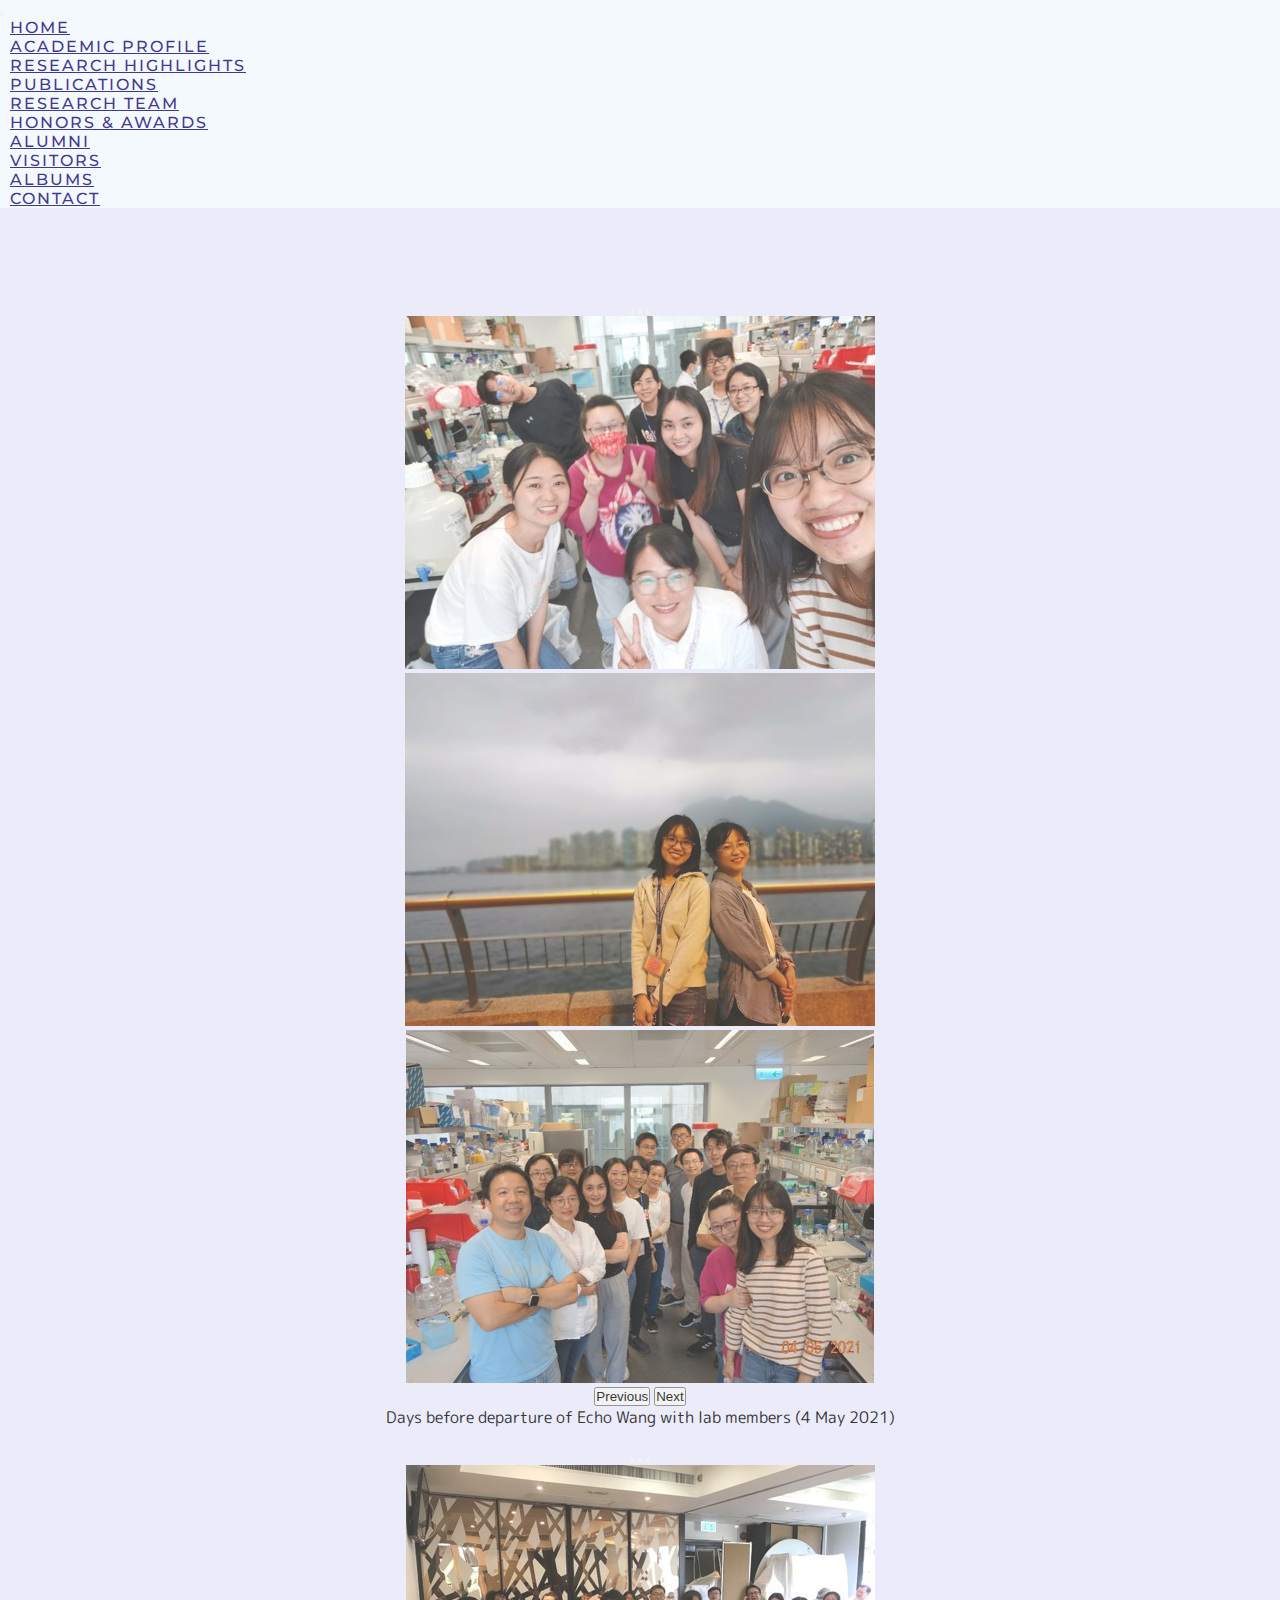
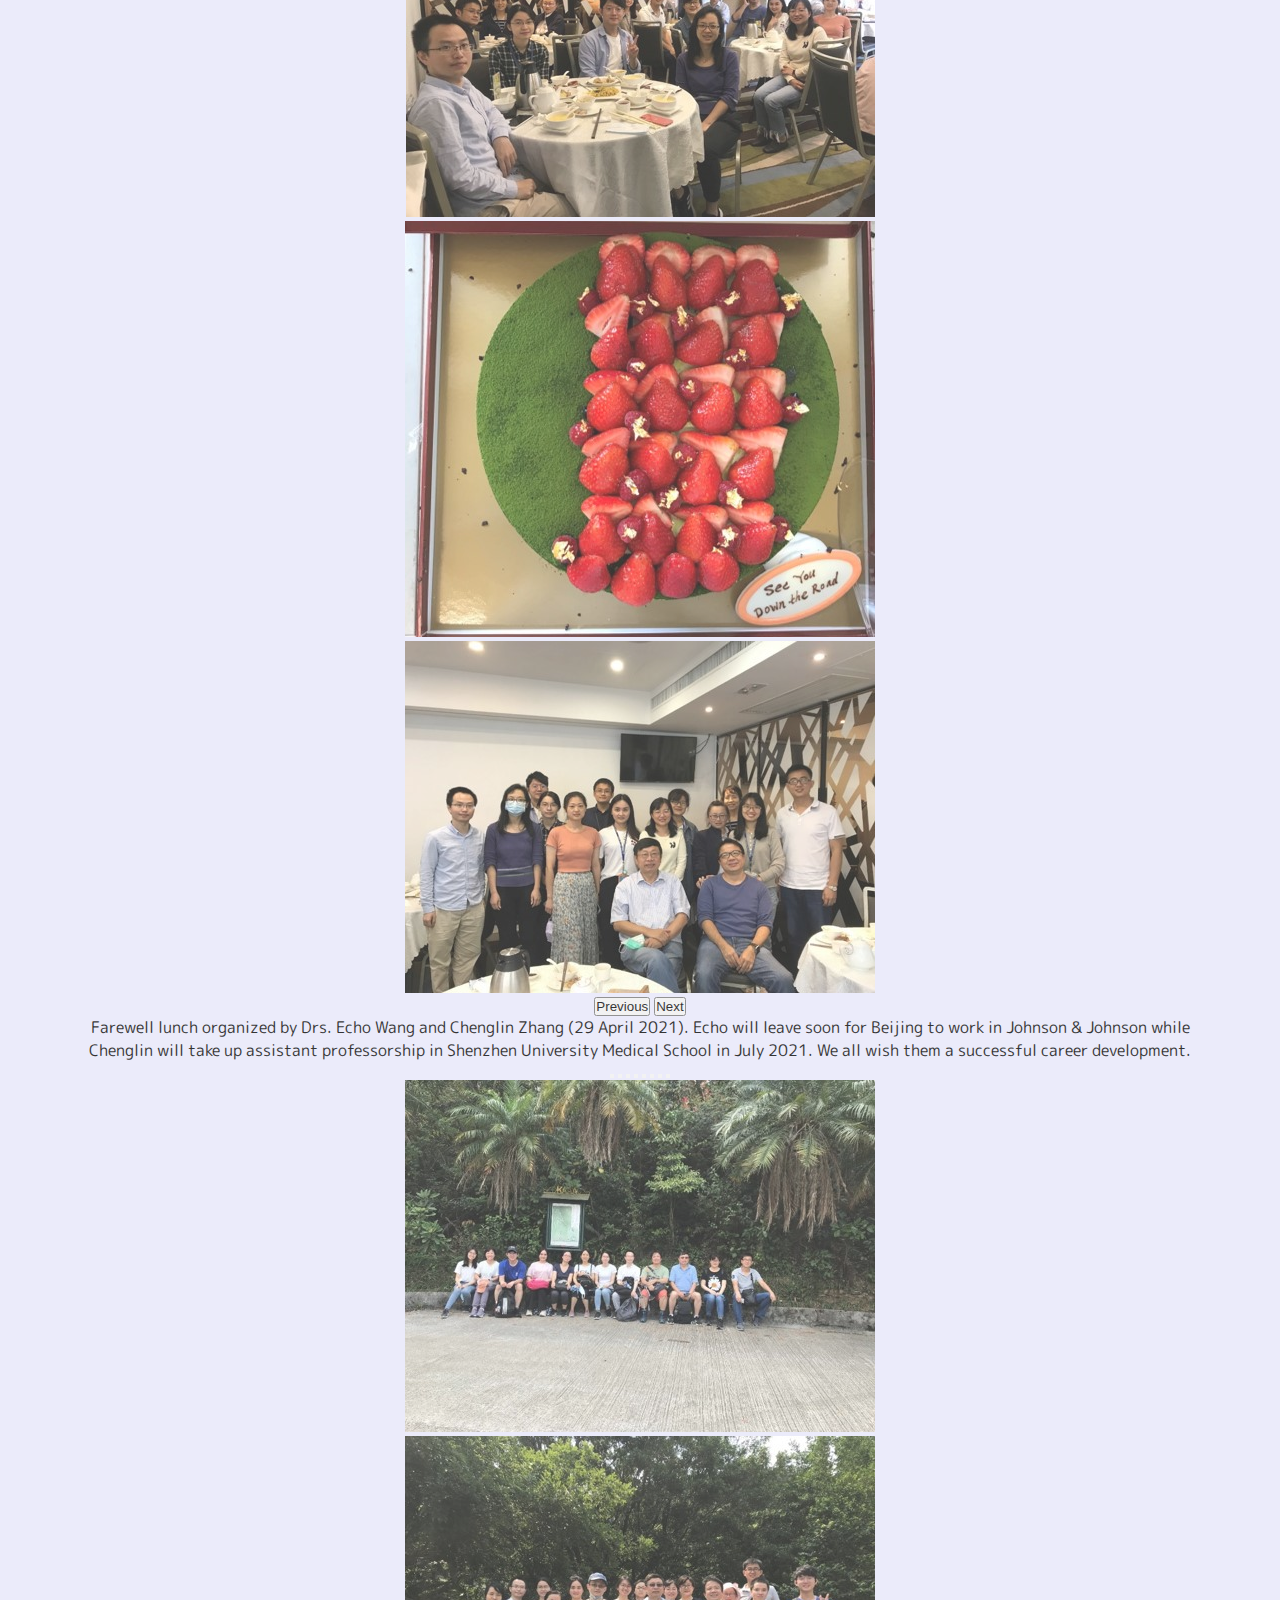
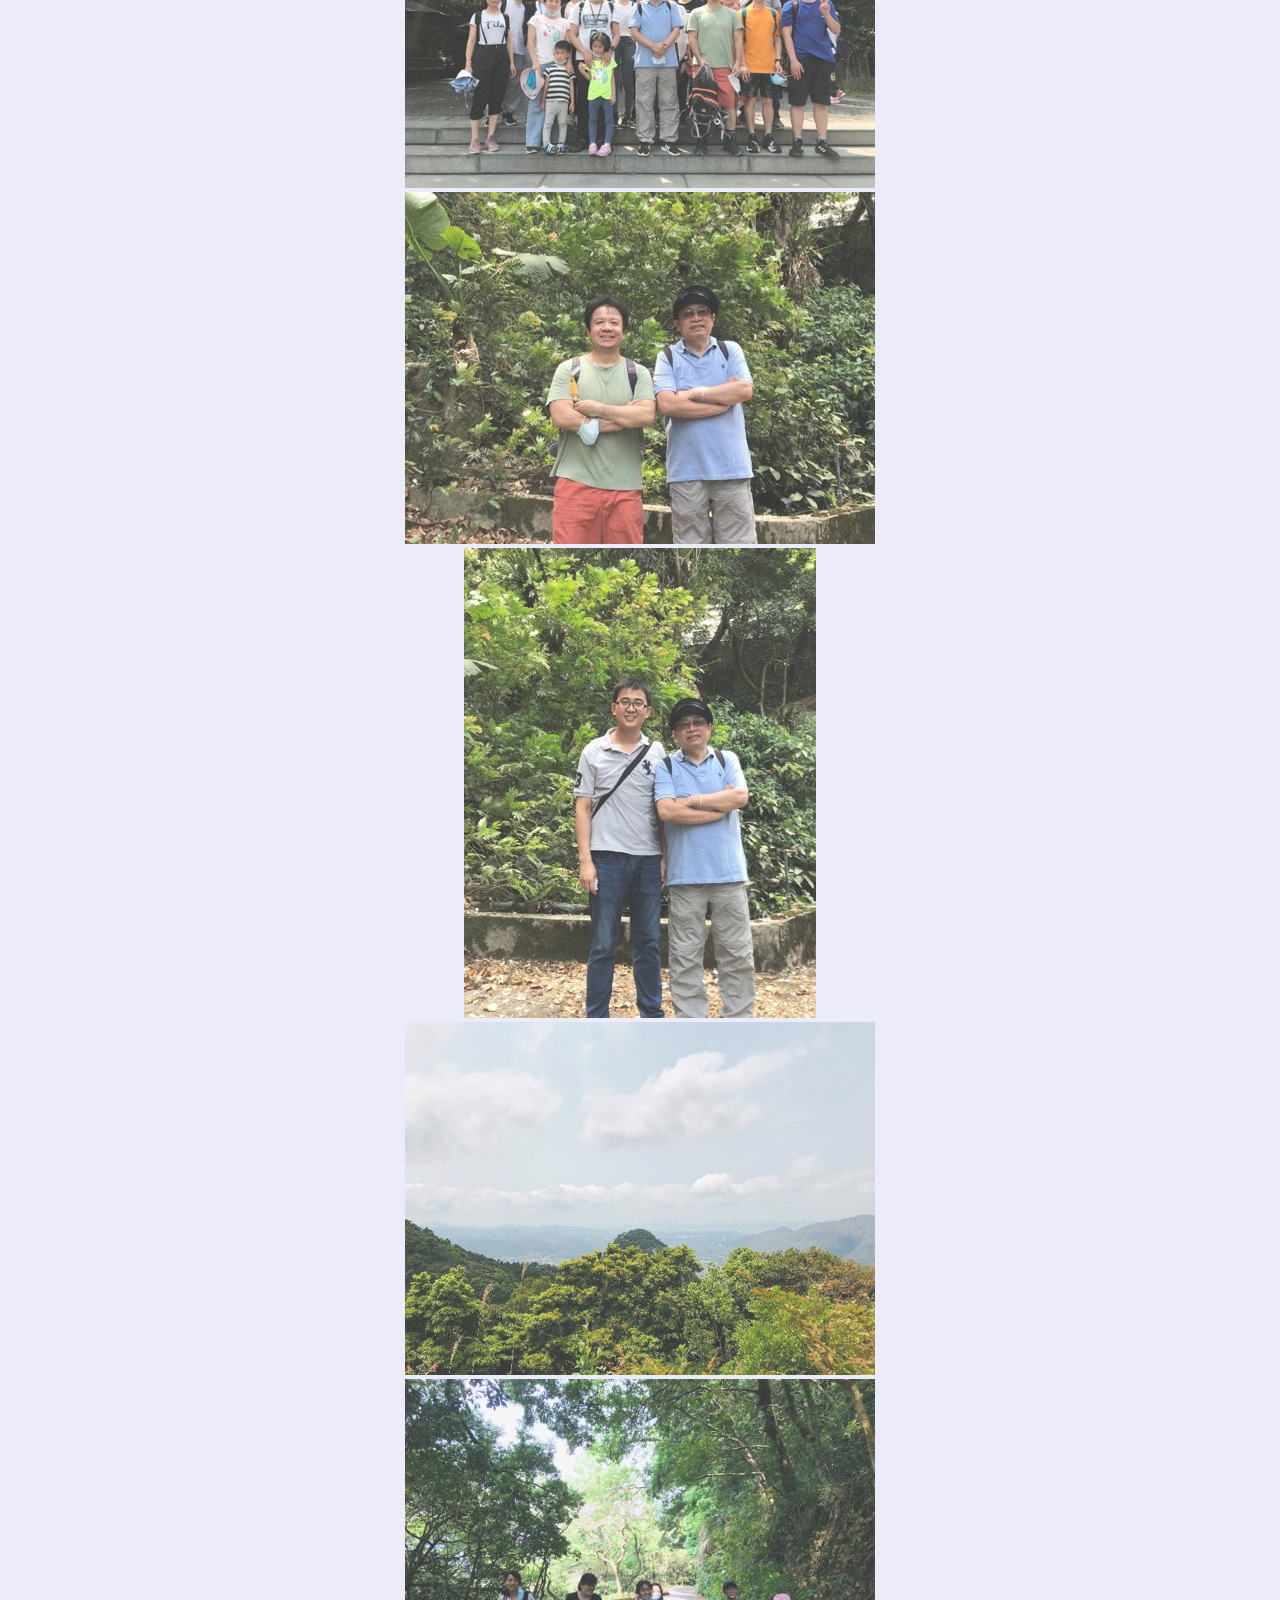
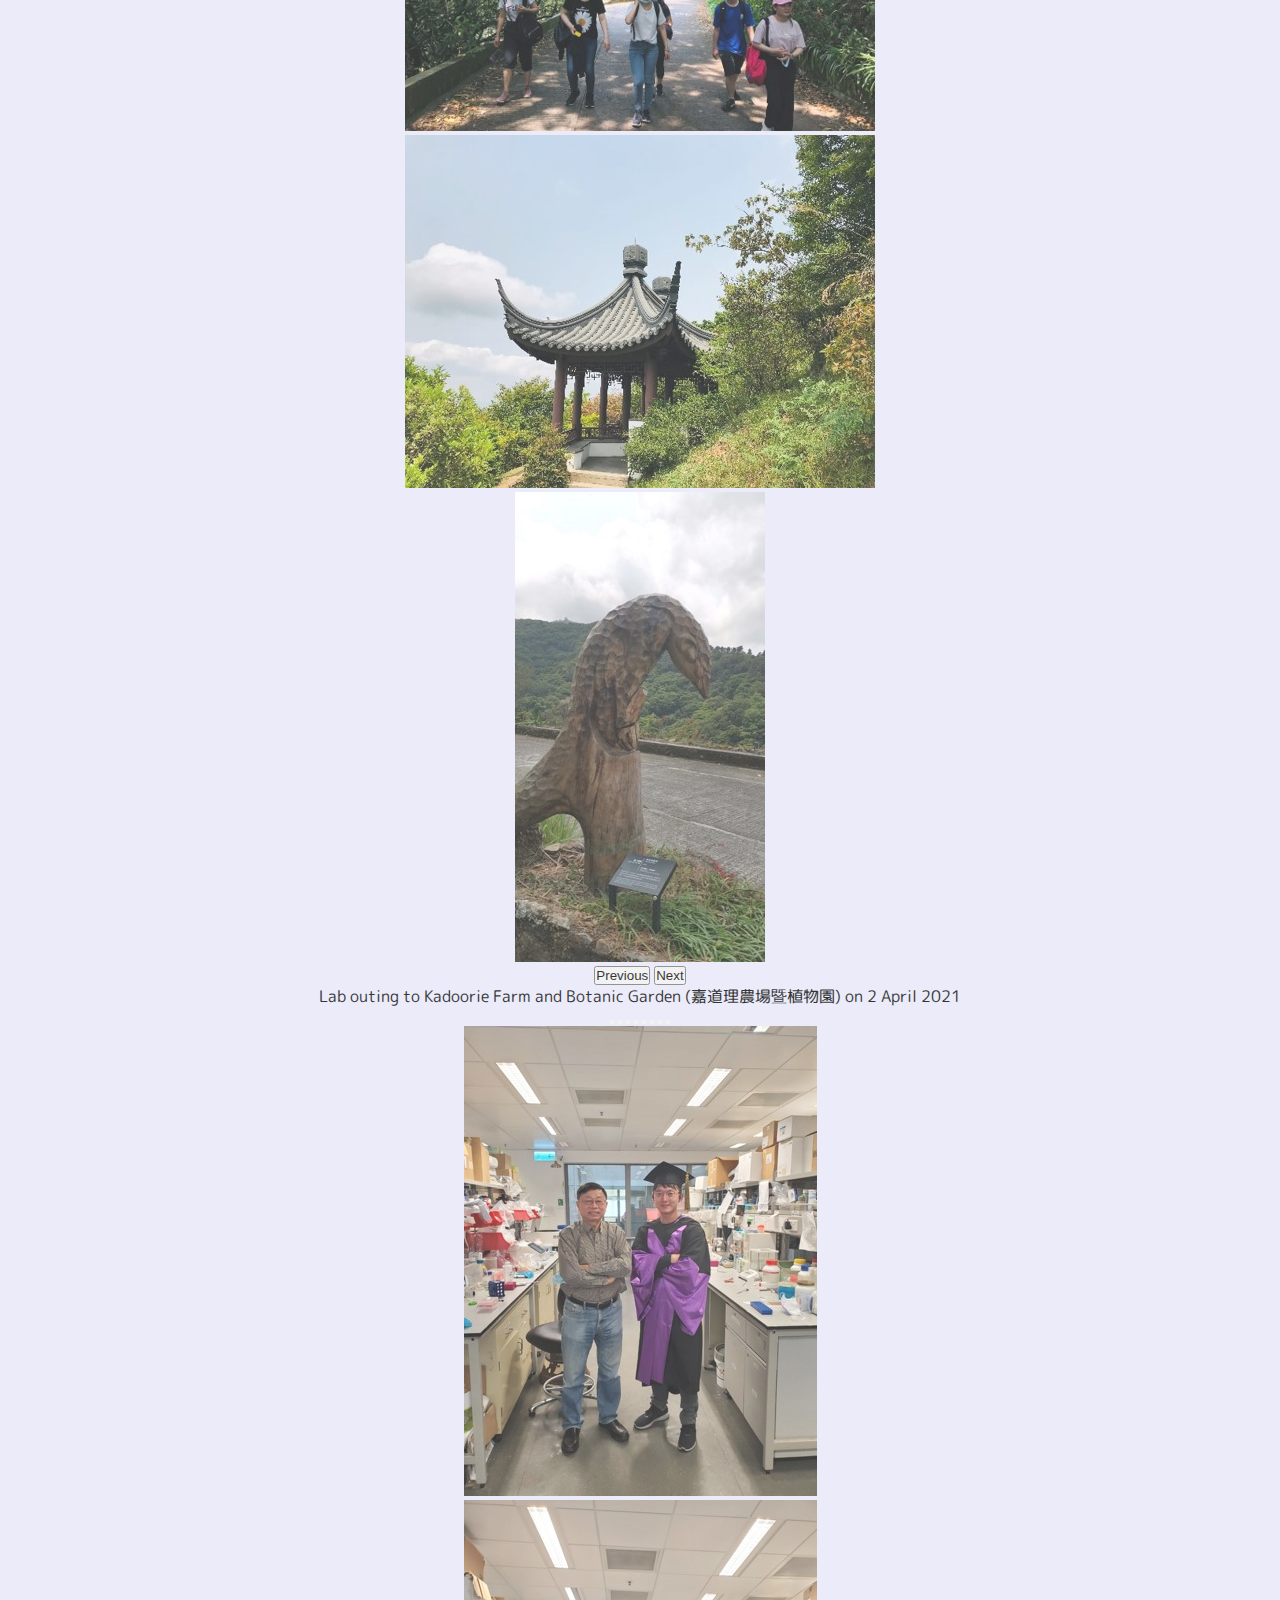
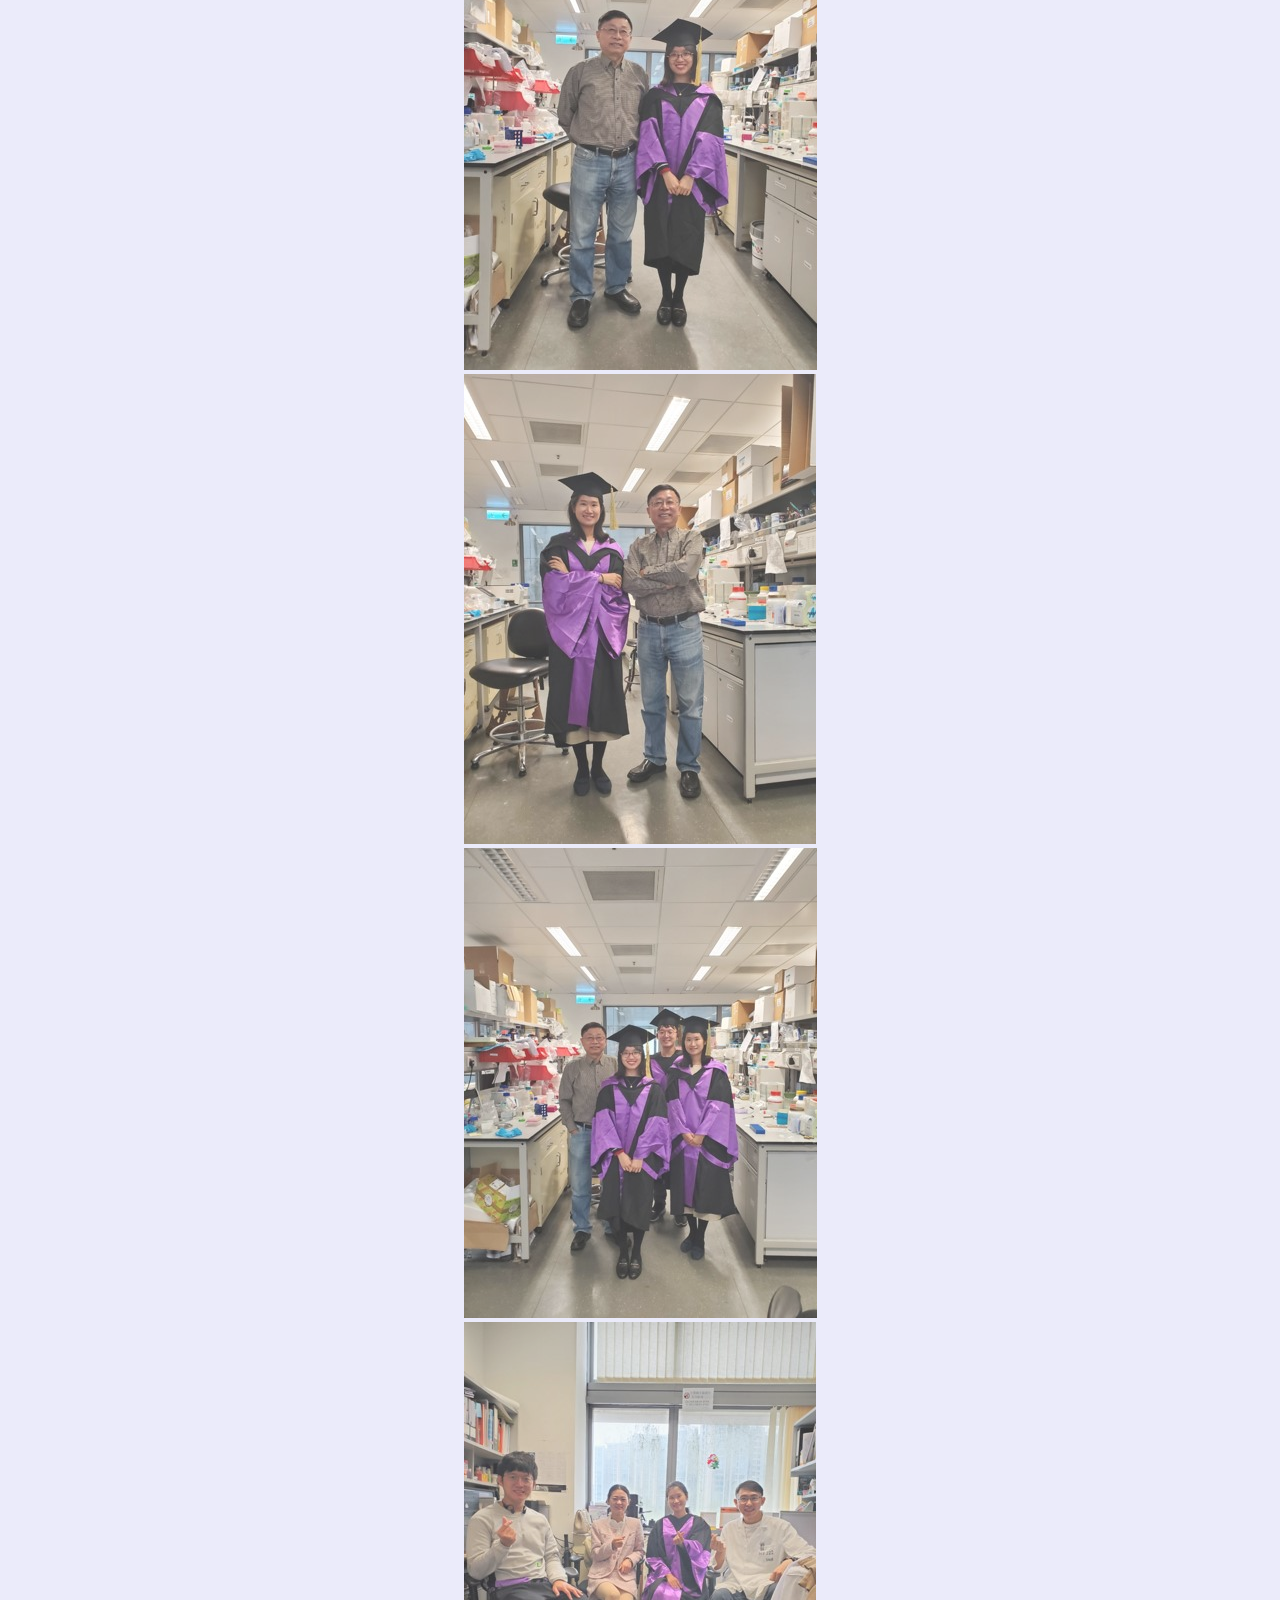
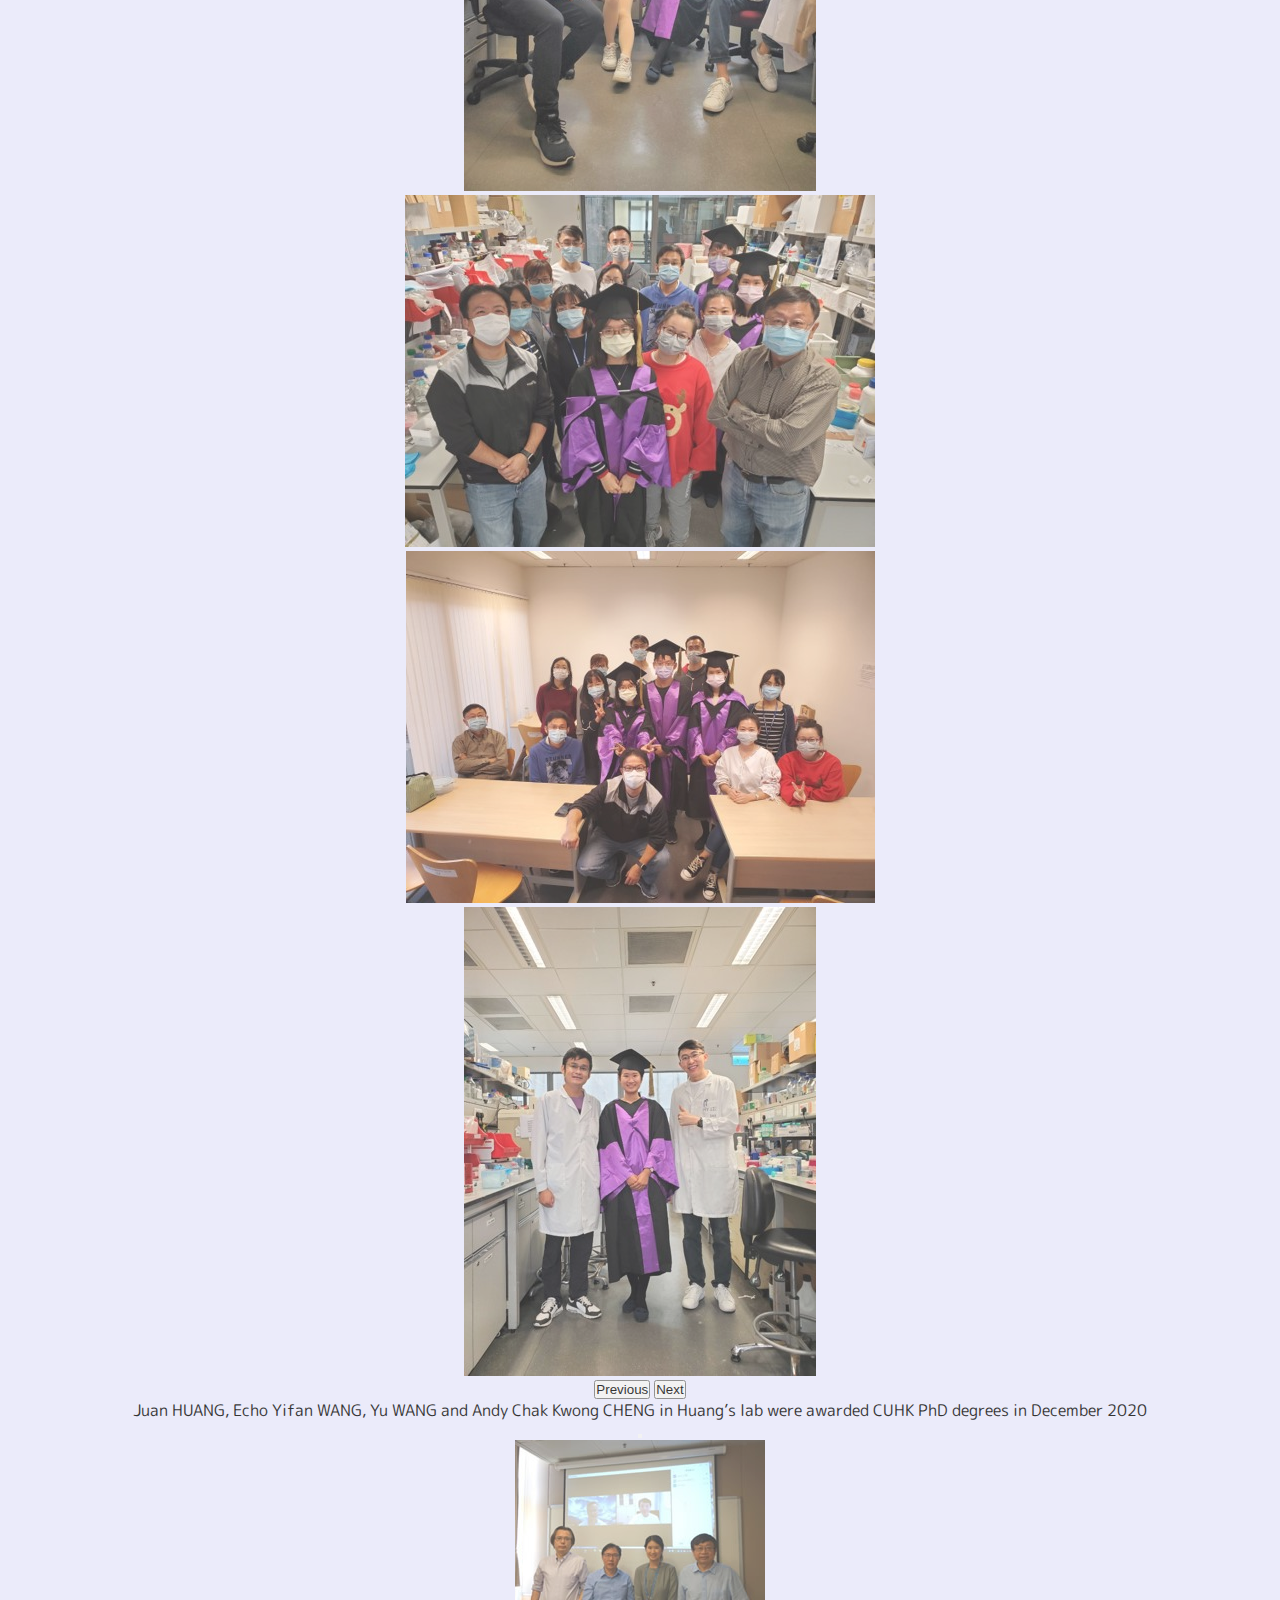
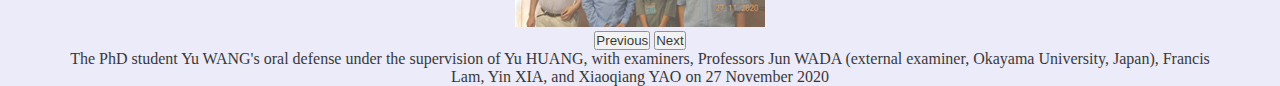
<file: albums.html>
<!doctype html>
<html lang="en">
  <head>
    <meta charset="utf-8">
    <meta name="viewport" content="width=device-width, initial-scale=1">
   
   
    
    <script src="https://cdnjs.cloudflare.com/ajax/libs/gsap/3.11.5/gsap.min.js"></script>
    <title>Huang Lab</title>


    <link rel="preconnect" href="https://fonts.googleapis.com">
    <link rel="preconnect" href="https://fonts.gstatic.com" crossorigin>
    <link href="https://fonts.googleapis.com/css2?family=Nanum+Myeongjo&display=swap" rel="stylesheet"> 
    <link rel="preconnect" href="https://fonts.googleapis.com">
    <link rel="preconnect" href="https://fonts.gstatic.com" crossorigin>
    <link href="https://fonts.googleapis.com/css2?family=Montserrat&display=swap" rel="stylesheet">
    <link href="https://cdn.jsdelivr.net/npm/bootstrap@5.3.0-alpha3/dist/css/bootstrap.min.css" rel="stylesheet" integrity="sha384-KK94CHFLLe+nY2dmCWGMq91rCGa5gtU4mk92HdvYe+M/SXH301p5ILy+dN9+nJOZ" crossorigin="anonymous">
    <link href="https://fonts.googleapis.com/css2?family=Rubik&display=swap" rel="stylesheet">
    <link href="https://fonts.googleapis.com/css2?family=Cormorant+Garamond:wght@300&display=swap" rel="stylesheet">
    <link href="https://fonts.googleapis.com/css2?family=M+PLUS+Rounded+1c&display=swap" rel="stylesheet">

    <link href="custom.css" rel="stylesheet">

  </head>
<body>
  <nav class="navbar navbar-light navbar-expand-lg fixed-top">
    <div class="container-fluid">
      
    


      <button class="navbar-toggler" type="button" data-bs-toggle="collapse" data-bs-target="#navbarNav" aria-controls="navbarNav" aria-expanded="false" aria-label="Toggle navigation">
        <span class="navbar-toggler-icon"></span>
      </button>
      <div class="collapse navbar-collapse" id="navbarNav">
        <ul class="navbar-nav mx-auto">
            <li class="nav-item">
                <a class="nav-link" href="index.html">Home</a>
            </li>
            <li class="nav-item">
                <a class="nav-link" href="academicprofile.html">Academic Profile</a>
            </li>
            <li class="nav-item">
                <a class="nav-link" href="research-highlights.html">Research Highlights</a>
            </li>
            <li class="nav-item">
                <a class="nav-link" href="publications.html">Publications</a>
            </li>
            <li class="nav-item">
                <a class="nav-link" href="team.html">Research Team</a>
            </li>
            <li class="nav-item">
                <a class="nav-link" href="honors-and-awards.html">Honors &amp; Awards</a>
            </li>
            <li class="nav-item">
                <a class="nav-link" href="alumni.html">Alumni</a>
            </li>
            <li class="nav-item">
                <a class="nav-link" href="visitors.html">Visitors</a>
            </li>
            <li class="nav-item">
                <a class="nav-link" href="albums.html">Albums</a>
            </li>
            <li class="nav-item">
                <a class="nav-link" href="contact.html">Contact</a>
            </li>
        </ul>
    </div>
    </div>
</nav>

    <div class='album'id="fullpage">
    </br></br></br></br></br>

    <div class="container">
        <div class="row justify-content-center">
          <div class="col-xl-6">
      <div id="carouselExampleIndicators" class="carousel slide carousel-fade " data-bs-ride="carousel" >
        <div class="carousel-indicators">
          <button type="button" data-bs-target="#carouselExampleIndicators" data-bs-slide-to="0" class="active" aria-current="true" aria-label="Slide 1"></button>
          <button type="button" data-bs-target="#carouselExampleIndicators" data-bs-slide-to="1" aria-label="Slide 2"></button>
          <button type="button" data-bs-target="#carouselExampleIndicators" data-bs-slide-to="2" aria-label="Slide 3"></button>
        </div>
        <div class="carousel-inner">
          <div class="carousel-item active">
            <img src="/Albums_files/240521-Echo1-1.jpg" class="d-block w-100" alt="...">
            

            
           
          </div>
          <div class="carousel-item">
            <img src="/Albums_files/240521-Echo2-1.jpg" class="d-block w-100" alt="...">
          </div>
          <div class="carousel-item">
            <img src="/Albums_files/240521-Echo3-1.jpg" class="d-block w-100" alt="...">
          </div>
        </div>
        <button class="carousel-control-prev" type="button" data-bs-target="#carouselExampleIndicators" data-bs-slide="prev">
          <span class="carousel-control-prev-icon" aria-hidden="true"></span>
          <span class="visually-hidden">Previous</span>
        </button>
        <button class="carousel-control-next" type="button" data-bs-target="#carouselExampleIndicators" data-bs-slide="next">
          <span class="carousel-control-next-icon" aria-hidden="true"></span>
          <span class="visually-hidden">Next</span>
        </button>
     
      
      </div>
      <p class="caption">Days before departure of Echo Wang with lab members (4 May 2021)</p>
    </br>

    <div id="carouselExampleIndicators1" class="carousel slide carousel-fade " data-bs-ride="carousel" >
      <div class="carousel-indicators">
        <button type="button" data-bs-target="#carouselExampleIndicators1" data-bs-slide-to="0" class="active" aria-current="true" aria-label="Slide 1"></button>
        <button type="button" data-bs-target="#carouselExampleIndicators1" data-bs-slide-to="1" aria-label="Slide 2"></button>
        <button type="button" data-bs-target="#carouselExampleIndicators1" data-bs-slide-to="2" aria-label="Slide 3"></button>
      </div>
      <div class="carousel-inner">
        <div class="carousel-item active">
          <img src="/Albums_files/240521-farewell1-1.jpg" class="d-block w-100" alt="...">
          

          
         
        </div>
        <div class="carousel-item">
          <img src="/Albums_files/240521-farewell2-1.jpg" class="d-block w-100" alt="...">
        </div>
        <div class="carousel-item">
          <img src="/Albums_files/240521-farewell3-1.jpg" class="d-block w-100" alt="...">
        </div>
      </div>
      <button class="carousel-control-prev" type="button" data-bs-target="#carouselExampleIndicators1" data-bs-slide="prev">
        <span class="carousel-control-prev-icon" aria-hidden="true"></span>
        <span class="visually-hidden">Previous</span>
      </button>
      <button class="carousel-control-next" type="button" data-bs-target="#carouselExampleIndicators1" data-bs-slide="next">
        <span class="carousel-control-next-icon" aria-hidden="true"></span>
        <span class="visually-hidden">Next</span>
      </button>
   
    
    </div>
    <p class="caption">Farewell lunch organized by Drs. Echo Wang and Chenglin Zhang (29 April 2021). Echo will leave soon for Beijing to work in Johnson & Johnson while Chenglin will take up assistant professorship in Shenzhen University Medical School in July 2021. We all wish them a successful career development.</p>

    <div id="carouselExampleIndicators2" class="carousel slide carousel-fade" data-bs-ride="carousel">
      <div class="carousel-indicators">
        <button type="button" data-bs-target="#carouselExampleIndicators2" data-bs-slide-to="0" class="active" aria-current="true" aria-label="Slide 1"></button>
        <button type="button" data-bs-target="#carouselExampleIndicators2" data-bs-slide-to="1" aria-label="Slide 2"></button>
        <button type="button" data-bs-target="#carouselExampleIndicators2" data-bs-slide-to="2" aria-label="Slide 3"></button>
        <button type="button" data-bs-target="#carouselExampleIndicators2" data-bs-slide-to="3" aria-label="Slide 4"></button>
        <button type="button" data-bs-target="#carouselExampleIndicators2" data-bs-slide-to="4" aria-label="Slide 5"></button>
        <button type="button" data-bs-target="#carouselExampleIndicators2" data-bs-slide-to="5" aria-label="Slide 6"></button>
        <button type="button" data-bs-target="#carouselExampleIndicators2" data-bs-slide-to="6" aria-label="Slide 7"></button>
        <button type="button" data-bs-target="#carouselExampleIndicators2" data-bs-slide-to="7" aria-label="Slide 8"></button>
      </div>
      <div class="carousel-inner">
        <div class="carousel-item active">
          <img src="/Albums_files/240521-hiring.jpg" class="d-block w-100" alt="...">
        </div>
        <div class="carousel-item">
          <img src="/Albums_files/240521-hiring2.jpg" class="d-block w-100" alt="...">
        </div>
        <div class="carousel-item">
          <img src="/Albums_files/240521-hiring3.jpg" class="d-block w-100" alt="...">
        </div>
        <div class="carousel-item">
          <img src="/Albums_files/240521-hiring4.jpg" class="d-block w-100" alt="...">
        </div>
        <div class="carousel-item">
          <img src="/Albums_files/240521-outing-1-1.jpg" class="d-block w-100" alt="...">
        </div>
        <div class="carousel-item">
          <img src="/Albums_files/240521-outing-2-1.jpg" class="d-block w-100" alt="...">
        </div>
        <div class="carousel-item">
          <img src="/Albums_files/240521-outing-3-1.jpg" class="d-block w-100" alt="...">
        </div>
        <div class="carousel-item">
          <img src="/Albums_files/240521-outing-4-1.jpg" class="d-block w-100" alt="...">
        </div>
      </div>
      <button class="carousel-control-prev" type="button" data-bs-target="#carouselExampleIndicators2" data-bs-slide="prev">
        <span class="carousel-control-prev-icon" aria-hidden="true"></span>
        <span class="visually-hidden">Previous</span>
      </button>
      <button class="carousel-control-next" type="button" data-bs-target="#carouselExampleIndicators2" data-bs-slide="next">
        <span class="carousel-control-next-icon" aria-hidden="true"></span>
        <span class="visually-hidden">Next</span>
      </button>
    </div>
      <p class="caption">Lab outing to Kadoorie Farm and Botanic Garden (嘉道理農場暨植物園) on 2 April 2021</p>

      <div id="carouselExampleIndicators3" class="carousel slide carousel-fade" data-bs-ride="carousel">
        <div class="carousel-indicators">
          <button type="button" data-bs-target="#carouselExampleIndicators2" data-bs-slide-to="0" class="active" aria-current="true" aria-label="Slide 1"></button>
          <button type="button" data-bs-target="#carouselExampleIndicators2" data-bs-slide-to="1" aria-label="Slide 2"></button>
          <button type="button" data-bs-target="#carouselExampleIndicators2" data-bs-slide-to="2" aria-label="Slide 3"></button>
          <button type="button" data-bs-target="#carouselExampleIndicators2" data-bs-slide-to="3" aria-label="Slide 4"></button>
          <button type="button" data-bs-target="#carouselExampleIndicators2" data-bs-slide-to="4" aria-label="Slide 5"></button>
          <button type="button" data-bs-target="#carouselExampleIndicators2" data-bs-slide-to="5" aria-label="Slide 6"></button>
          <button type="button" data-bs-target="#carouselExampleIndicators2" data-bs-slide-to="6" aria-label="Slide 7"></button>
          <button type="button" data-bs-target="#carouselExampleIndicators2" data-bs-slide-to="7" aria-label="Slide 8"></button>
        </div>
        <div class="carousel-inner">
          <div class="carousel-item active">
            <img src="/Albums_files/17122020-album1-1.jpg" class="d-block w-100" alt="...">
    </div>
    <div class="carousel-item">
      <img src="/Albums_files/17122020-album2-1.jpg" class="d-block w-100" alt="...">
    </div>
    <div class="carousel-item">
      <img src="/Albums_files/17122020-album3-1.jpg" class="d-block w-100" alt="...">
    </div>
    <div class="carousel-item">
      <img src="/Albums_files/17122020-album4-1.jpg" class="d-block w-100" alt="...">
    </div>
    <div class="carousel-item">
      <img src="/Albums_files/17122020-album5-1.jpg" class="d-block w-100" alt="...">
    </div>
    <div class="carousel-item">
      <img src="/Albums_files/17122020-album6-1.jpg" class="d-block w-100" alt="...">
    </div>
    <div class="carousel-item">
      <img src="/Albums_files/17122020-album7-1.jpg" class="d-block w-100" alt="...">
    </div>
    <div class="carousel-item">
      <img src="/Albums_files/17122020-album8-1.jpg" class="d-block w-100" alt="...">
    </div>
        </div>
        <button class="carousel-control-prev" type="button" data-bs-target="#carouselExampleIndicators3" data-bs-slide="prev">
          <span class="carousel-control-prev-icon" aria-hidden="true"></span>
          <span class="visually-hidden">Previous</span>
        </button>
        <button class="carousel-control-next" type="button" data-bs-target="#carouselExampleIndicators3" data-bs-slide="next">
          <span class="carousel-control-next-icon" aria-hidden="true"></span>
          <span class="visually-hidden">Next</span>
        </button>
      </div>

      <p class="caption">Juan HUANG, Echo Yifan WANG, Yu WANG and Andy Chak Kwong CHENG in Huang’s lab were awarded CUHK PhD degrees in December 2020</p>

      <div id="carouselExampleIndicators4" class="carousel slide carousel-fade " data-bs-ride="carousel" >
        <div class="carousel-indicators">
          <button type="button" data-bs-target="#carouselExampleIndicators4" data-bs-slide-to="0" class="active" aria-current="true" aria-label="Slide 1"></button>
        </div>
        <div class="carousel-inner">
          <div class="carousel-item active">
            <img src="/Albums_files/27112020-WY.jpg" class="d-block w-100" alt="...">
          </div>
 
        </div>
        <button class="carousel-control-prev" type="button" data-bs-target="#carouselExampleIndicators4" data-bs-slide="prev">
          <span class="carousel-control-prev-icon" aria-hidden="true"></span>
          <span class="visually-hidden">Previous</span>
        </button>
        <button class="carousel-control-next" type="button" data-bs-target="#carouselExampleIndicators4" data-bs-slide="next">
          <span class="carousel-control-next-icon" aria-hidden="true"></span>
          <span class="visually-hidden">Next</span>
        </button>
     
        <p class="cation">The PhD student Yu WANG's oral defense under the supervision of Yu HUANG, with examiners, Professors Jun WADA (external examiner, Okayama University, Japan), Francis Lam, Yin XIA, and Xiaoqiang YAO on 27 November 2020</p>
      
      </div>


      </div>
    </div>


    </div>

   </div>



    <script src="https://cdn.jsdelivr.net/npm/bootstrap@5.3.0-alpha3/dist/js/bootstrap.bundle.min.js" integrity="sha384-ENjdO4Dr2bkBIFxQpeoTz1HIcje39Wm4jDKdf19U8gI4ddQ3GYNS7NTKfAdVQSZe" crossorigin="anonymous"></script>

    <script src="/custom.js"></script>
</body>
</html>
</file>
<file: custom.css>
* {
  margin: 0;
  padding: 0;
}

.album{
background-color: #e6e6f9;

}

.navbar{
  background-color: #f0f8fc;
}
.nav-link{
    
       
   
    color: rgb(15, 6, 118);
    margin-top: 15px;
    margin-bottom: 15px;
    margin-left: 10px;
    margin-right: 10px;
    text-transform: uppercase;
    font-weight: 500;
    font-size: 16px;
    letter-spacing: 2px;
    font-family: 'Montserrat', sans-serif;
}

#slide1{
  background-image: url(index_picture/logo3.jpg);
    background-size: cover;
    background-position: center;
}
.section1{
    top: 80px;
    width: 100%;
    height: 300px;
    position: relative;
}



#slideintro p{ 
  margin-top: 120px;
    padding: 0px 80px;
    line-height: 1.5;
    font-size: 18px;
    color: rgb(30, 24, 24);
    letter-spacing: 1px;
    font-family: 'Montserrat', sans-serif;
    text-align:justify;
}

.content{
    display: flex; 
    align-items:center; 
 }





.academic{
 background-color: #EFE9E4;
 margin-top: 80px;
 padding-top: 80px;
 padding-bottom: 140px;

}

.academic h2{
  font-family: 'Cinzel', serif;
  font-size: 100px;
  color: #5E5343;
  
}

.academic #title{ 
  margin-top: 10px;
  padding: 0px 0px;
  line-height: 1.5;
  font-size: 18px;
  color: rgb(30, 24, 24);
  letter-spacing: 1.2px;
  font-family: 'Libre Baskerville', serif;
  text-align:justify;
}

.academic #post{ 
  margin-top: 10px;
  padding: 0px 0px;
  line-height: 1.5;
  font-size: 16px;
  color: rgb(30, 24, 24);
  letter-spacing: 1.2px;
  font-family: 'Cormorant Garamond', serif;
  text-align:justify;
}


.qualifications {
 
  font-family: 'Forum', cursive;
  background-color: #dee7eb;
  color: rgb(0, 0, 0);
  padding-top: 40px;
  padding-left: 200px;
  padding-bottom: 50px;
}

#info4{
color: rgb(0, 0, 0);

}

.qualifications h2 {
  font-size: 35px;
  
  margin-bottom: 15px;
  letter-spacing: 1.3px;
}



.qualifications p{
  font-size: 18px;
}

.grants {
 
  font-family: 'Forum', cursive;
  background-color: #FBFDF2;
  color: #313433;
  padding-top: 40px;
  padding-left: 200px;
  padding-bottom: 50px;
}

.grants h2 {
  font-size: 35px;
  letter-spacing: 1.2px;
  margin-bottom: 15px;
  
}

#info5{
  
 
    font-size: 18px;
  }

.interests{
  font-family: 'Forum', cursive;
  background-color: #F6F6F6;
  color: #000000;
  padding-top: 40px;
  padding-left: 200px;
  padding-bottom: 50px;
}
.interests h2 {
  font-size: 35px;
  letter-spacing: 1.2px;
  margin-bottom: 15px;
 
}

#info6{
  
  
    
    font-size: 18px;
  }

.aprofile{
  font-family: 'Forum', cursive;
  background-color: #EFE9E4;
  color: #5E5343;
  padding-top: 40px;
  padding-left: 200px;
  
  padding-bottom: 50px;
}

.aprofile h2 {
  font-size: 35px;
  letter-spacing: 1.2px;
  margin-bottom: 15px;
 
}


.caption{
  font-family: 'M PLUS Rounded 1c', sans-serif;
}

#profile {
  margin-left: -13px;
  height: 550px;
}



.d-flex {
  margin-left: 0;
}

*,
*::before,
*::after {
  margin: 0;
  padding: 0;
  box-sizing: border-box;
}

/* INTRO SECTION
–––––––––––––––––––––––––––––––––––––––––––––––––– */

.intro {
    background: #e8eaf8;
    padding: 10px 0;
  }
  
  .container {
    width: 90%;
    max-width: 1200px;
    margin: 0 auto;
    text-align: center;
  }
  
  h1 {
    font-size: 30px;
  }
  


.timeline img{
  height: 380px;
  border-radius: 10px;
}



/* TIMELINE
–––––––––––––––––––––––––––––––––––––––––––––––––– */

.timeline ul {
  background: #e8eaf8;
  padding: 50px 0;
}

.timeline ul li {
  list-style-type: none;
  position: relative;
  width: 6px;
  margin: 0 auto;
  padding-top: 50px;
  background: #fff;
}

.timeline ul li::after {
  content: "";
  position: absolute;
  left: 50%;
  bottom: 0;
  transform: translateX(-50%);
  width: 30px;
  height: 30px;
  border-radius: 50%;
  background: inherit;
  z-index: 1;
}

.timeline ul li div {
  position: relative;
  bottom: 0;
  width: 600px;
  padding: 20px;
  background: #f1a5a5;
  border-radius: 10px;
}

.timeline ul li div::before {
  content: "";
  position: absolute;
  bottom: 7px;
  width: 0;
  height: 0;
  border-style: solid;
}

.timeline ul li:nth-child(odd) div {
  left: 45px;
}

.timeline ul li:nth-child(odd) div::before {
  left: -15px;
  border-width: 8px 16px 8px 0;
  border-color: transparent #f45b69 transparent transparent;
}

.timeline ul li:nth-child(even) div {
  left: -639px;
}

.timeline ul li:nth-child(even) div::before {
  right: -15px;
  border-width: 8px 0 8px 15px;
  border-color: transparent transparent transparent #f45b69;
}

time {
  display: block;
  font-size: 30px;
  font-weight: bold;
  margin-bottom: 4px;
  font-family: 'Rubik', sans-serif;
}


/* EFFECTS
–––––––––––––––––––––––––––––––––––––––––––––––––– */

.timeline ul li::after {
  transition: background 0.5s ease-in-out;
}

.timeline ul li.in-view::after {
  background: #f45b69;
}

.timeline ul li div {
  visibility: hidden;
  opacity: 0;
  transition: all 0.5s ease-in-out;
}

.timeline ul li:nth-child(odd) div {
  transform: translate3d(200px, 0, 0);
}

.timeline ul li:nth-child(even) div {
  transform: translate3d(-200px, 0, 0);
}

.timeline ul li.in-view div {
  transform: none;
  visibility: visible;
  opacity: 1;
}

.information{
  background-color:#373737;
  color: rgb(255, 255, 255);
  padding-top: 40px;
  padding-left: 200px;
  padding-bottom: 50px;
}

#info1{
  
  
  
  font-family: 'Forum', cursive;
  font-size: 16px;
  letter-spacing: 1.2px;
  
}
#info1 a {
  color: #8fd4ff;
  text-decoration: none;
}


#info2{
  
  font-family: 'Forum', cursive;
 
  font-size: 16px;
  letter-spacing: 1.2px;
 
}


/* Style for the p tags inside the div with id info1 */

/* Style for the links inside the div with id info1 */



#name{
  color: #CD5200;
  font-family: 'Noto Serif TC', serif;
  font-size: 40px;
  letter-spacing: 2px;
  margin-bottom: 10px;
}



/* GENERAL MEDIA QUERIES
–––––––––––––––––––––––––––––––––––––––––––––––––– */
@media only screen and (max-width:1200px) {
  .timeline ul li div {
    width: 450px;
  }
  .timeline ul li:nth-child(even) div {
    left: -489px;
    /*450+45-6*/
  }

  .timeline img{
    height: 250px;
    border-radius: 10px;
  }
}


@media only screen and (max-width: 900px) {
  .timeline ul li div {
    width: 300px;
  }
  .timeline ul li:nth-child(even) div {
    left: -339px;
    /*300+30-9*/
  }

  .timeline img{
    height: 150px;
    border-radius: 8px;
  }

  .information{
    padding-left: 10px;
  }
  
  .qualifications{
    padding-left: 10px;
  }
  
  .grants{
    padding-left: 10px;
  }
  
  .interests{
    padding-left: 10px;
  }
  
  .aprofile{
    padding-left: 10px;
  }



}
@media screen and (max-width: 600px) {
 
  .section1{
    top: 100px;
    width: 100%;
    height: 100px;
    position: relative;
}

  #slide1{
    
    background-size: 600px;
    background-repeat: no-repeat;
}

  .timeline ul li {
    margin-left: 10px;
  }
  .timeline ul li div {
    width: calc(100vw - 91px);
  }
  .timeline ul li:nth-child(even) div {
    left: 45px;
  }
  .timeline ul li:nth-child(even) div::before {
    left: -15px;
    border-width: 8px 16px 8px 0;
    border-color: transparent #f45b69 transparent transparent;
  }
  .timeline img{
    height: 200px;
    
    border-radius: 8px;
  }
  #slide2 p{ 
    margin-top: 130px;
    padding: 0px 30px;
    line-height: 1.5;
    font-size: 15px;
    color: rgb(30, 24, 24);
    letter-spacing: 0.7px;
    font-family: 'Montserrat', sans-serif;
    text-align:justify;
}
  
.information{
  padding-left: 10px;
}

.qualifications{
  padding-left: 10px;
}

.grants{
  padding-left: 10px;
}

.interests{
  padding-left: 10px;
}

.aprofile{
  padding-left: 10px;
}


}


/* EXTRA/CLIP PATH STYLES
–––––––––––––––––––––––––––––––––––––––––––––––––– */
.timeline-clippy ul li::after {
  width: 40px;
  height: 40px;
  border-radius: 0;
}

.timeline-rhombus ul li::after {
  clip-path: polygon(50% 0%, 100% 50%, 50% 100%, 0% 50%);
}

.timeline-rhombus ul li div::before {
  bottom: 12px;
}

.timeline-star ul li::after {
  clip-path: polygon(
    50% 0%,
    61% 35%,
    98% 35%,
    68% 57%,
    79% 91%,
    50% 70%,
    21% 91%,
    32% 57%,
    2% 35%,
    39% 35%
  );
}

.timeline-heptagon ul li::after {
  clip-path: polygon(
    50% 0%,
    90% 20%,
    100% 60%,
    75% 100%,
    25% 100%,
    0% 60%,
    10% 20%
  );
}

.timeline-infinite ul li::after {
  animation: scaleAnimation 2s infinite;
}

@keyframes scaleAnimation {
  0% {
    transform: translateX(-50%) scale(1);
  }
  50% {
    transform: translateX(-50%) scale(1.25);
  }
  100% {
    transform: translateX(-50%) scale(1);
  }
}
</file>
